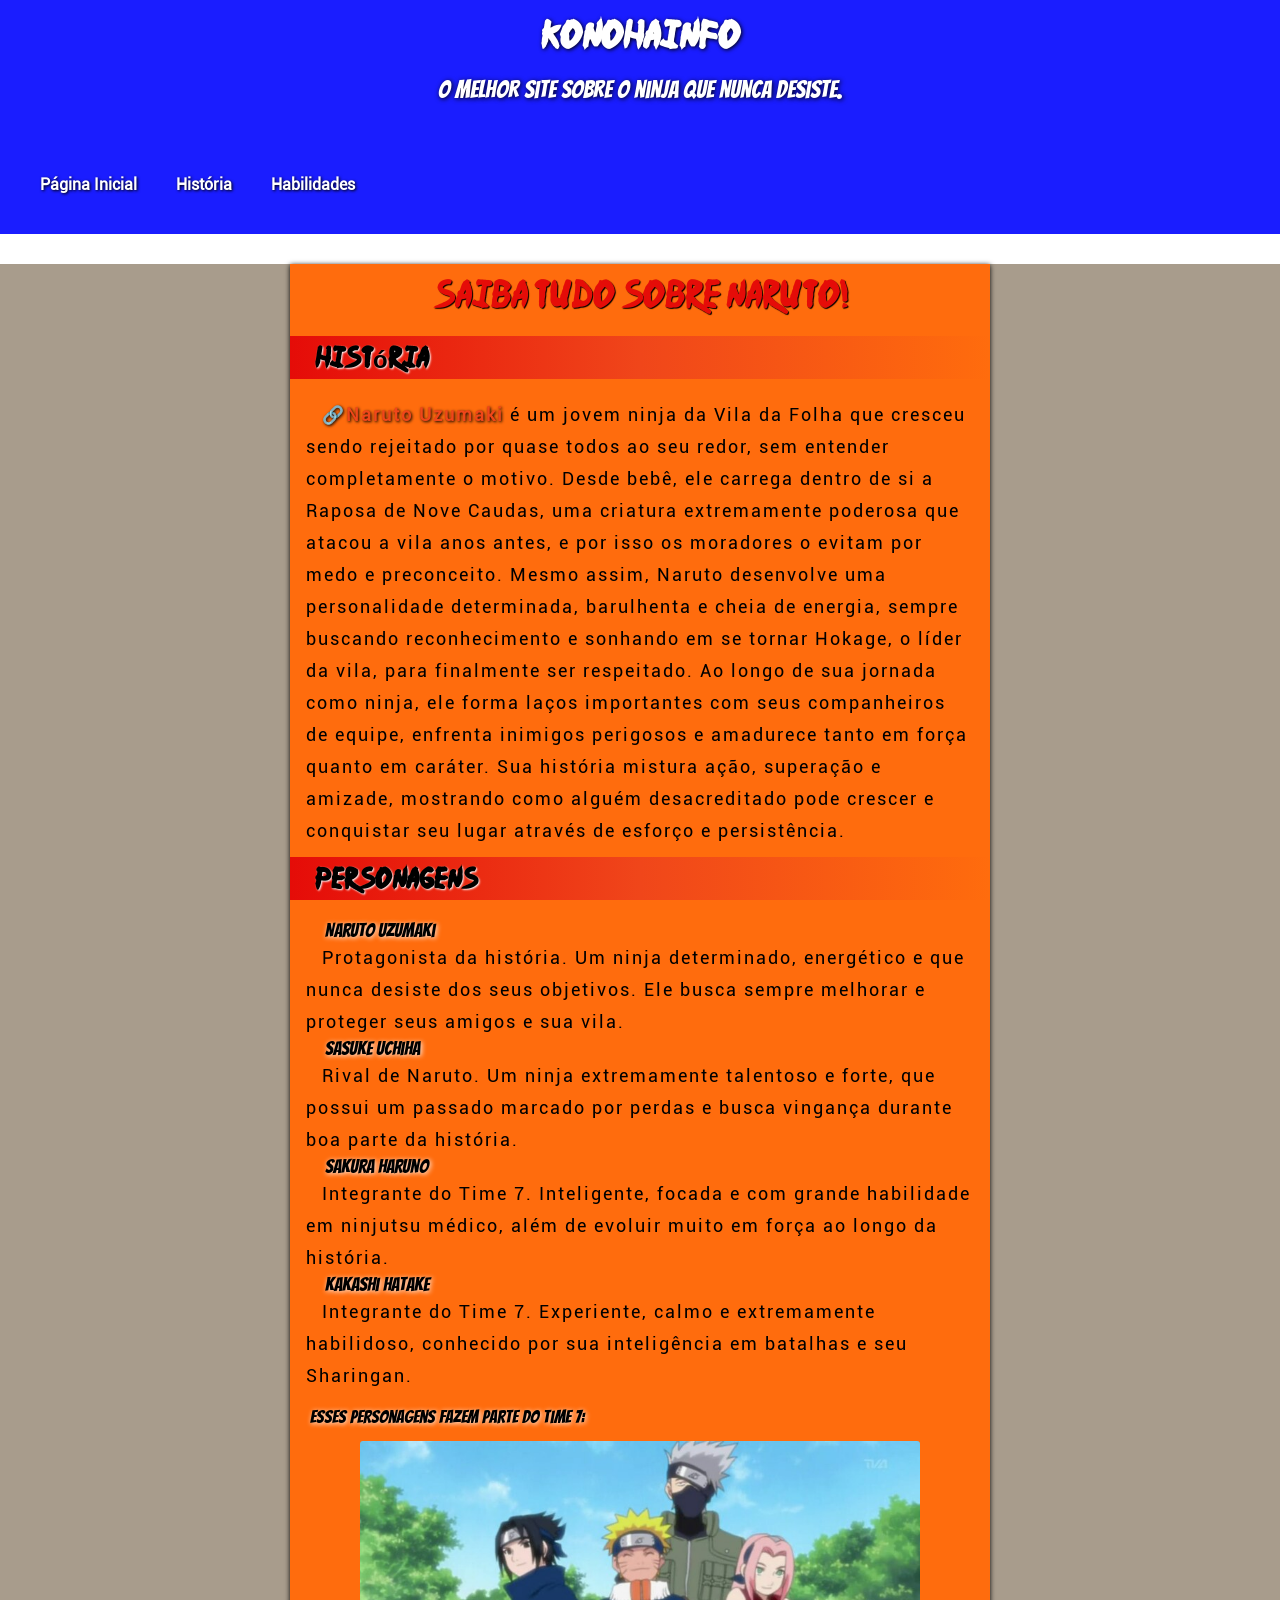
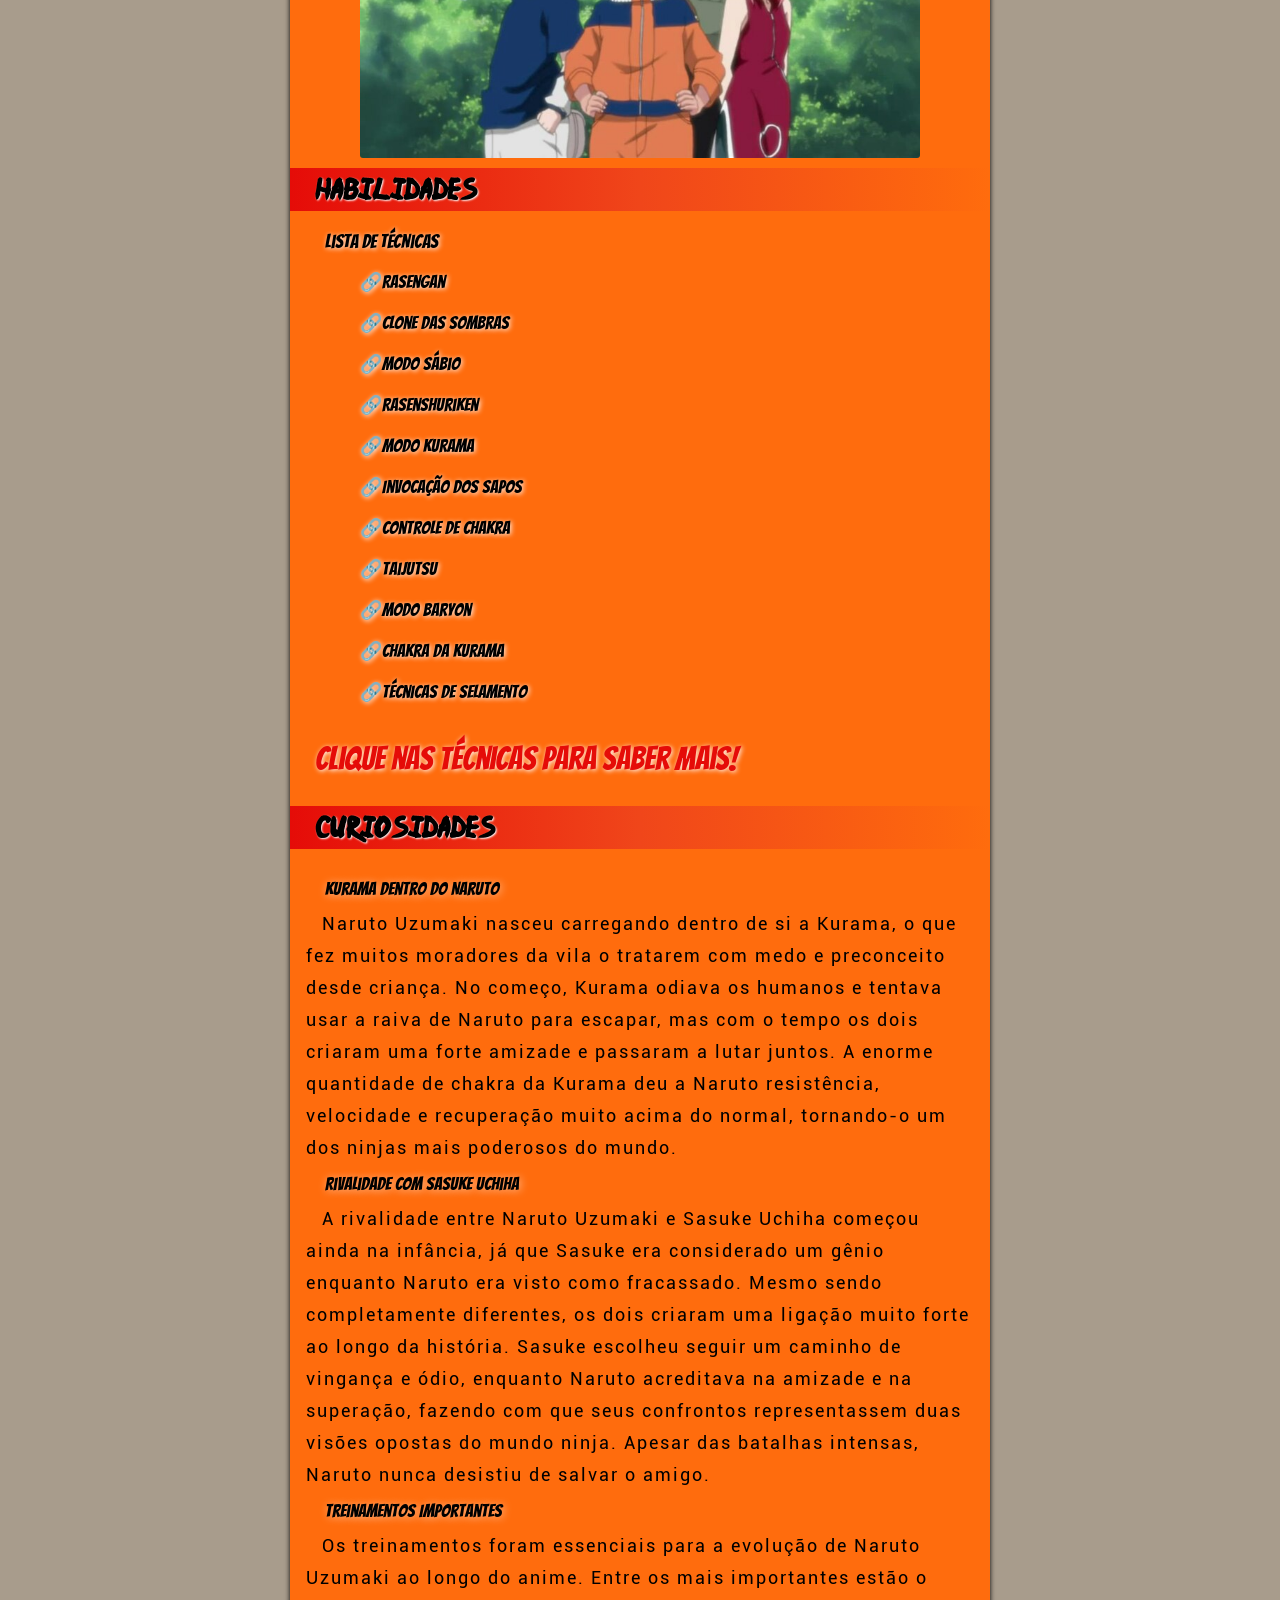
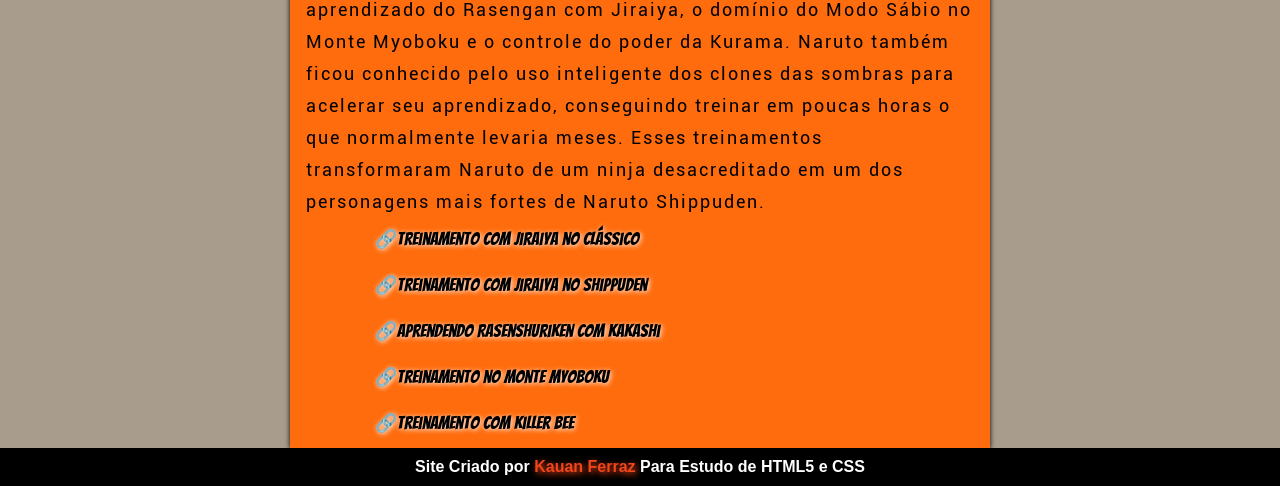
<file: index.html>
<!DOCTYPE html>
<html lang="pt-br">

<head>
    <meta charset="UTF-8">
    <meta name="viewport" content="width=device-width, initial-scale=1.0">
    <link rel="stylesheet" href="estilo/style.css">
    <link rel="shortcut icon" href="imagens/favicon.ico" type="image/x-icon">
    <title>KonohaInfo</title>
</head>

<body>
    <header>
        <h1>KonohaInfo</h1>

        <h2>O melhor site sobre o ninja que nunca desiste.</h2>

    </header>

    <nav>
        <a href="index.html">Página Inicial</a>
        <a href="historia.html">História</a>
        <a href="habilidades.html">Habilidades</a>
    </nav>

    <div class="faixa-naruto"></div>

    <main>
        <h1 class="titulo">Saiba tudo sobre Naruto!</h1>

        <section id="historia">
            <h2>História</h2>
            <p><a href="historia.html">Naruto Uzumaki</a> é um jovem ninja da Vila da Folha que cresceu sendo rejeitado
                por quase todos ao seu
                redor, sem entender completamente o motivo. Desde bebê, ele carrega dentro de si a Raposa de Nove
                Caudas, uma criatura extremamente poderosa que atacou a vila anos antes, e por isso os moradores o
                evitam por medo e preconceito. Mesmo assim, Naruto desenvolve uma personalidade determinada,
                barulhenta e cheia de energia, sempre buscando reconhecimento e sonhando em se tornar Hokage, o
                líder da vila, para finalmente ser respeitado. Ao longo de sua jornada como ninja, ele forma laços
                importantes com seus companheiros de equipe, enfrenta inimigos perigosos e amadurece tanto em força
                quanto em caráter. Sua história mistura ação, superação e amizade, mostrando como alguém
                desacreditado pode crescer e conquistar seu lugar através de esforço e persistência.
            </p>

        </section>

        <section id="personagens">
            <h2>Personagens</h2>
            <h3><a href="#">Naruto Uzumaki</a>
            </h3>
            <p>Protagonista da história. Um ninja determinado, energético e que nunca desiste dos seus objetivos. Ele
                busca sempre melhorar e proteger seus amigos e sua vila.</p>
            <h3><a href="#">Sasuke Uchiha</a></h3>
            <p>Rival de Naruto. Um ninja extremamente talentoso e forte, que possui um passado marcado por perdas e
                busca vingança durante boa parte da história.</p>
            <h3><a href="#">Sakura Haruno</a></h3>
            <p>Integrante do Time 7. Inteligente, focada e com grande habilidade em
                ninjutsu médico, além de evoluir muito em força ao longo da história.</p>
            <h3><a href="#">Kakashi Hatake</a></h3>
            <p>Integrante do Time 7. Experiente, calmo e extremamente habilidoso,
                conhecido
                por sua inteligência em batalhas e seu Sharingan.</p>
            <h4>Esses personagens fazem parte do Time 7:
            </h4>
            <img class="time7" src="imagens/time7-g.jpg" alt="Time 7">

        </section>

        <section id="habilidades">
            <h2>Habilidades</h2>
            <h3>Lista de Técnicas
            </h3>
            <ul>
                <li><a class="rasengan" href="#">Rasengan</a>
                </li>

                <li><a href="#">Clone das Sombras</a>
                </li>

                <li><a class="modo-sabio" href="#">Modo Sábio</a>
                </li>

                <li><a class="rasenshuriken" href="#">Rasenshuriken</a>
                </li>

                <li><a class="kurama" href="#">Modo Kurama</a>
                </li>

                <li><a class="invocacao" href="#">Invocação dos Sapos</a>
                </li>

                <li><a class="chakra" href="#">Controle de Chakra</a>
                </li>

                <li><a class="taijutsu" href="#">Taijutsu</a>
                </li>

                <li><a class="modo-baryon" href="#">Modo Baryon</a>
                </li>

                <li><a class="chakra-kurama" href="#">Chakra da Kurama</a>
                </li>

                <li><a class="selamento" href="#">Técnicas de Selamento</a>
                </li>

            </ul>

            <h4>Clique nas técnicas para saber mais!</h4>
        </section>

        <aside>
            <h2>Curiosidades</h2>
            <ul>
                <li class="lista">Kurama dentro Do Naruto

                </li>
                <p>Naruto Uzumaki nasceu carregando dentro de si a Kurama, o que fez muitos moradores da vila o tratarem
                    com medo e preconceito desde criança. No começo, Kurama odiava os humanos e tentava usar a raiva de
                    Naruto para escapar, mas com o tempo os dois criaram uma forte amizade e passaram a lutar juntos. A
                    enorme quantidade de chakra da Kurama deu a Naruto resistência, velocidade e recuperação muito acima
                    do normal, tornando-o um dos ninjas mais poderosos do mundo.
                </p>
                <li class="lista">Rivalidade com Sasuke Uchiha

                </li>
                <p>A rivalidade entre Naruto Uzumaki e Sasuke Uchiha começou ainda na infância, já que Sasuke era
                    considerado um gênio enquanto Naruto era visto como fracassado. Mesmo sendo completamente
                    diferentes, os dois criaram uma ligação muito forte ao longo da história. Sasuke escolheu seguir um
                    caminho de vingança e ódio, enquanto Naruto acreditava na amizade e na superação, fazendo com que
                    seus confrontos representassem duas visões opostas do mundo ninja. Apesar das batalhas intensas,
                    Naruto nunca desistiu de salvar o amigo.
                </p>
                <li class="lista">Treinamentos Importantes

                </li>
                <p>Os treinamentos foram essenciais para a evolução de Naruto Uzumaki ao longo do anime. Entre os mais
                    importantes estão o aprendizado do Rasengan com Jiraiya, o domínio do Modo Sábio no Monte Myoboku e
                    o controle do poder da Kurama. Naruto também ficou conhecido pelo uso inteligente dos clones das
                    sombras para acelerar seu aprendizado, conseguindo treinar em poucas horas o que normalmente levaria
                    meses. Esses treinamentos transformaram Naruto de um ninja desacreditado em um dos personagens mais
                    fortes de Naruto Shippuden.
                </p>
            </ul>
            <ul>
                <li><a href="historia.html#treino-jiraiya">Treinamento com Jiraiya no Clássico</a>
                </li>

                <li><a href="historia.html#treino-jiraiya-shippuden">Treinamento com Jiraiya no Shippuden</a>
                </li>

                <li><a href="historia.html#treinamento-rasenshuriken">Aprendendo RasenShuriken com Kakashi</a>
                </li>

                <li><a href="historia.html#treinamento-myoboku">Treinamento no Monte Myoboku</a>
                </li>

                <li><a href="historia.html#treinamento-killer-bee">Treinamento com Killer Bee</a>
                </li>
            </ul>

        </aside>

    </main>

    <footer>
        <p>Site Criado por <a href="#">Kauan Ferraz</a> Para Estudo de HTML5 e CSS
        </p>
    </footer>
</body>

</html>
</file>
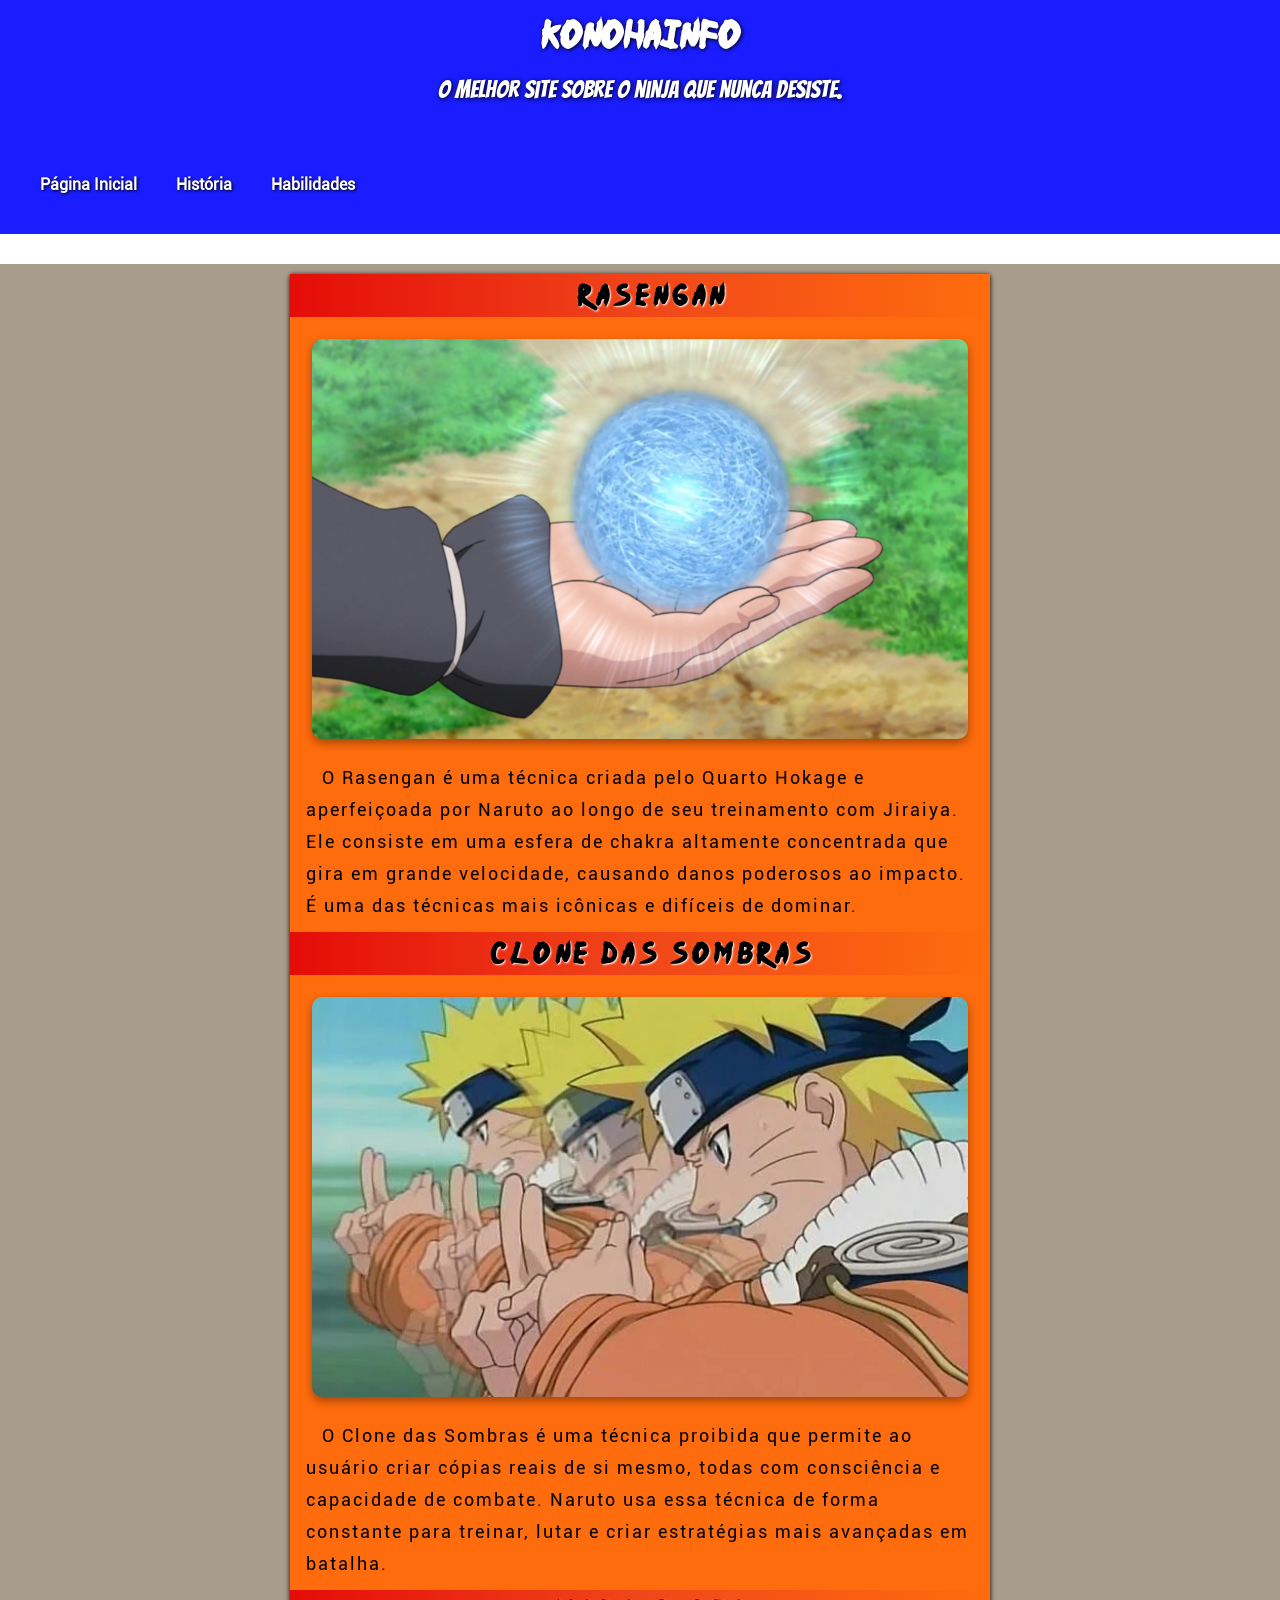
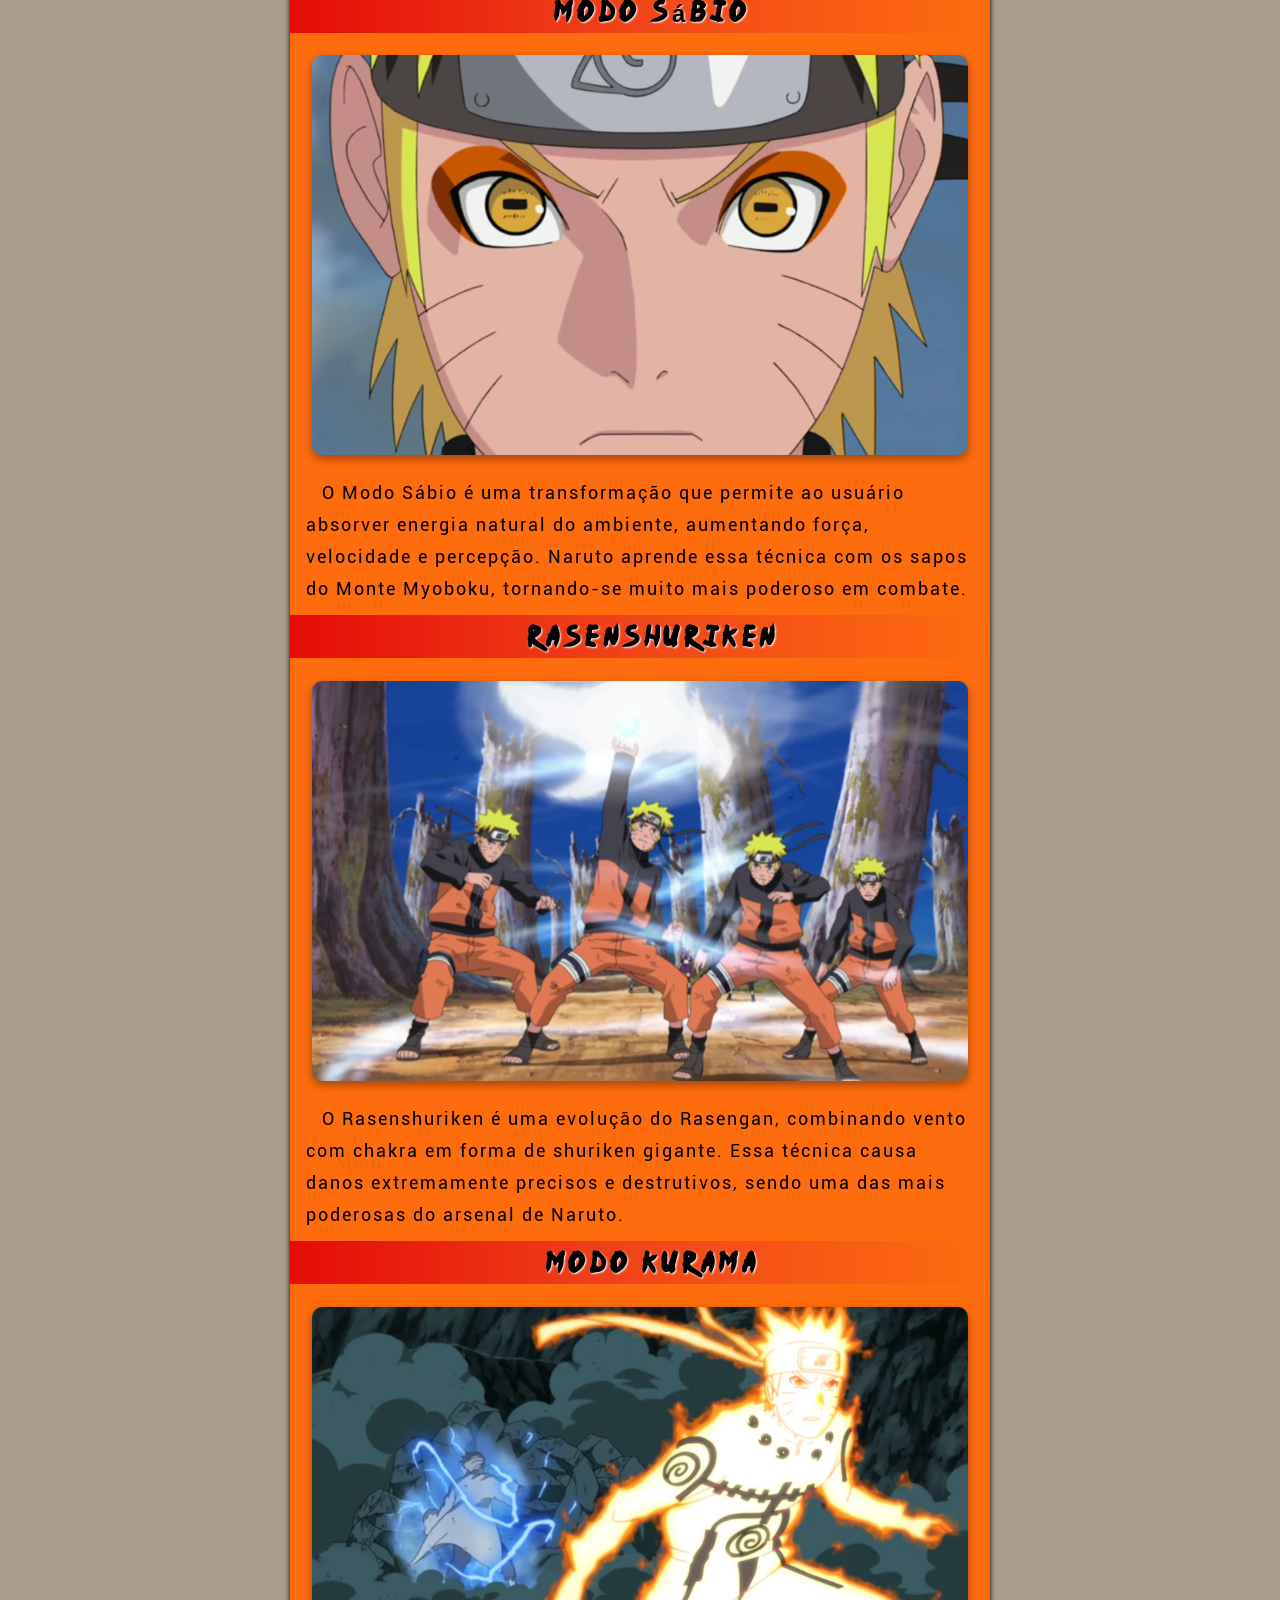
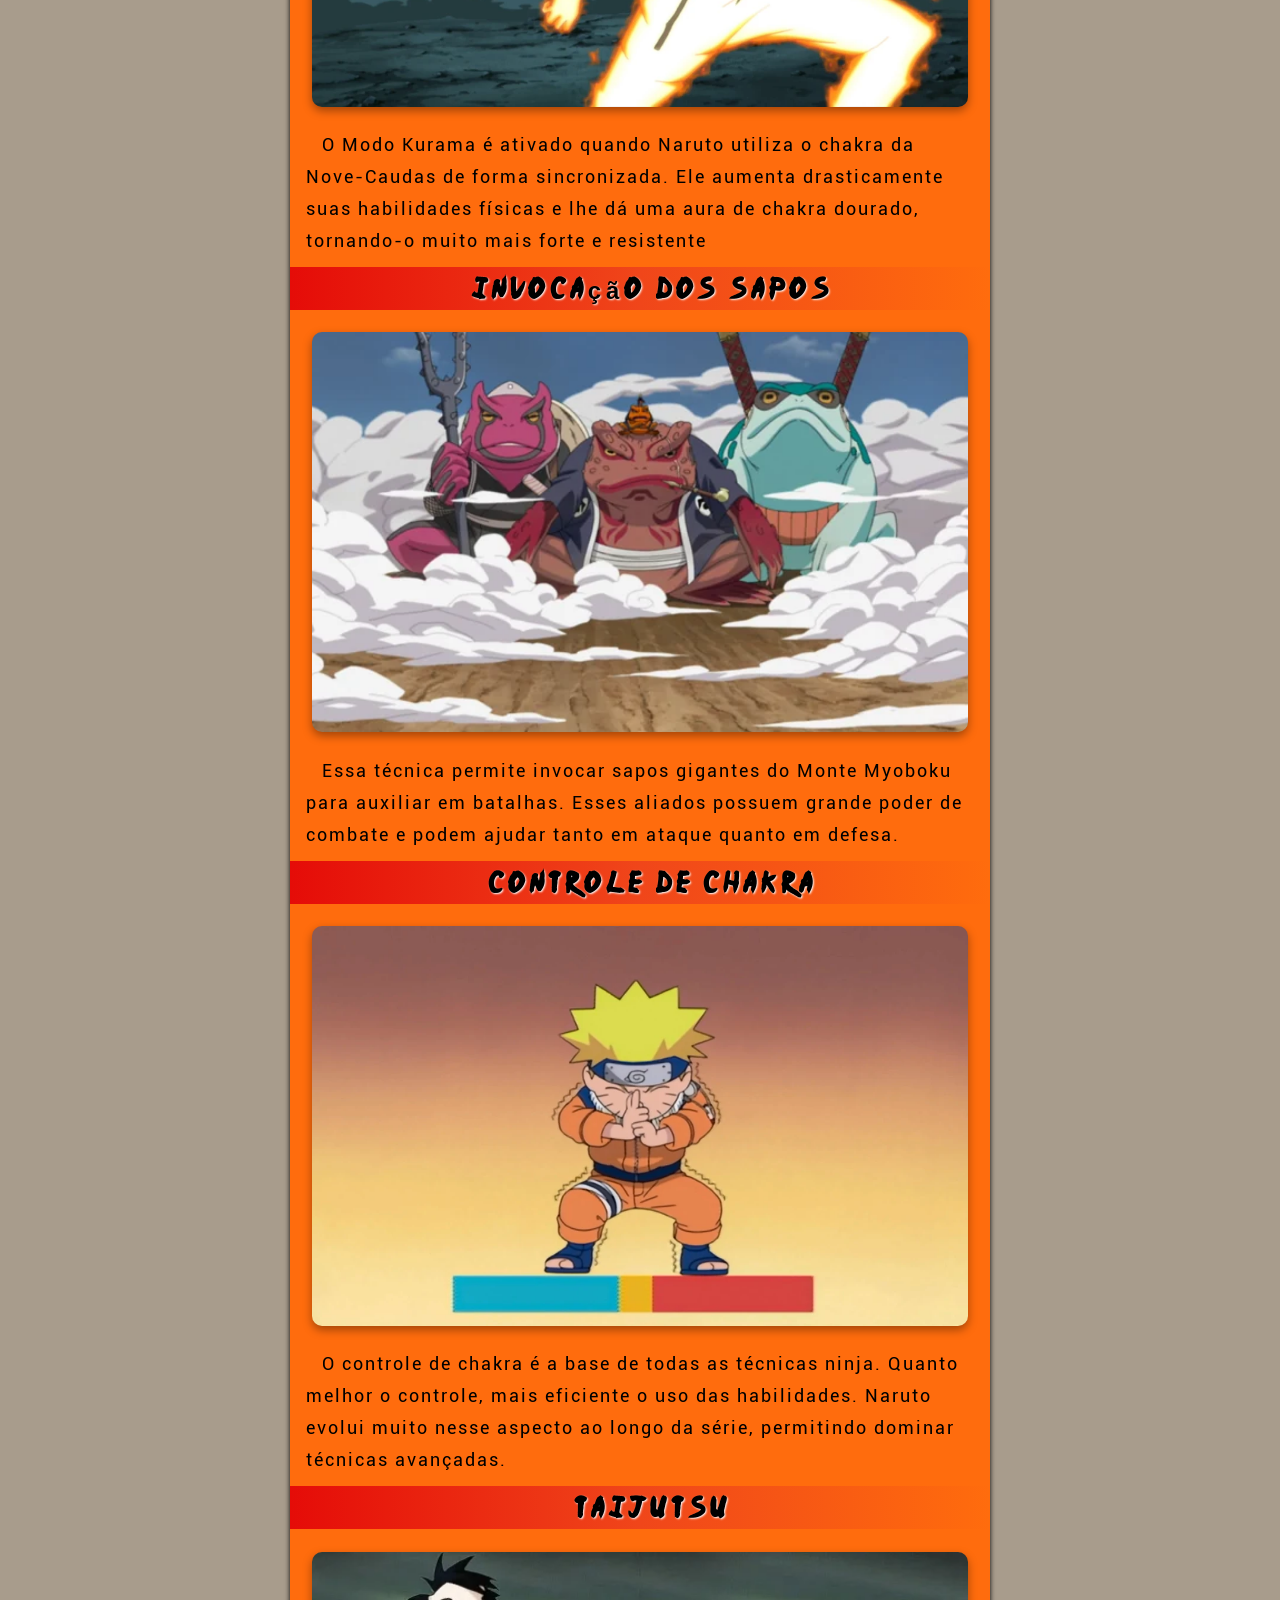
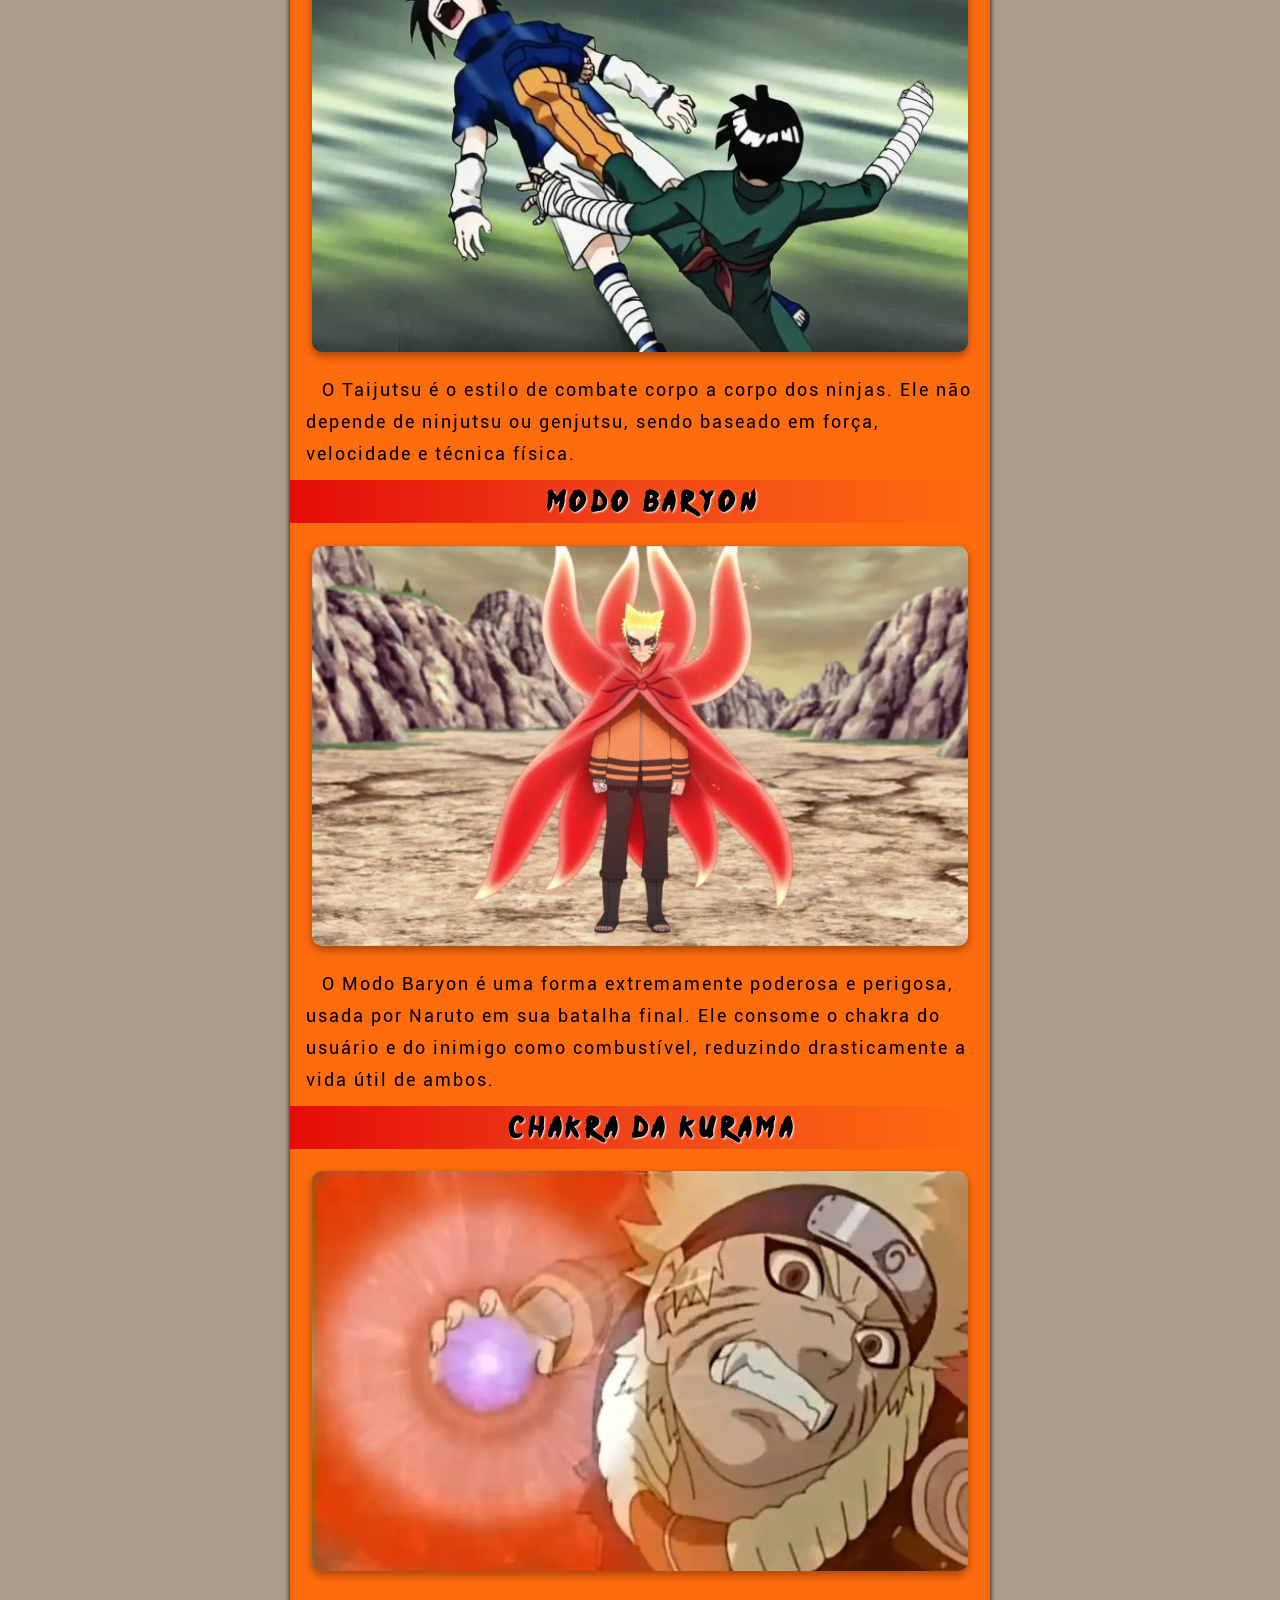
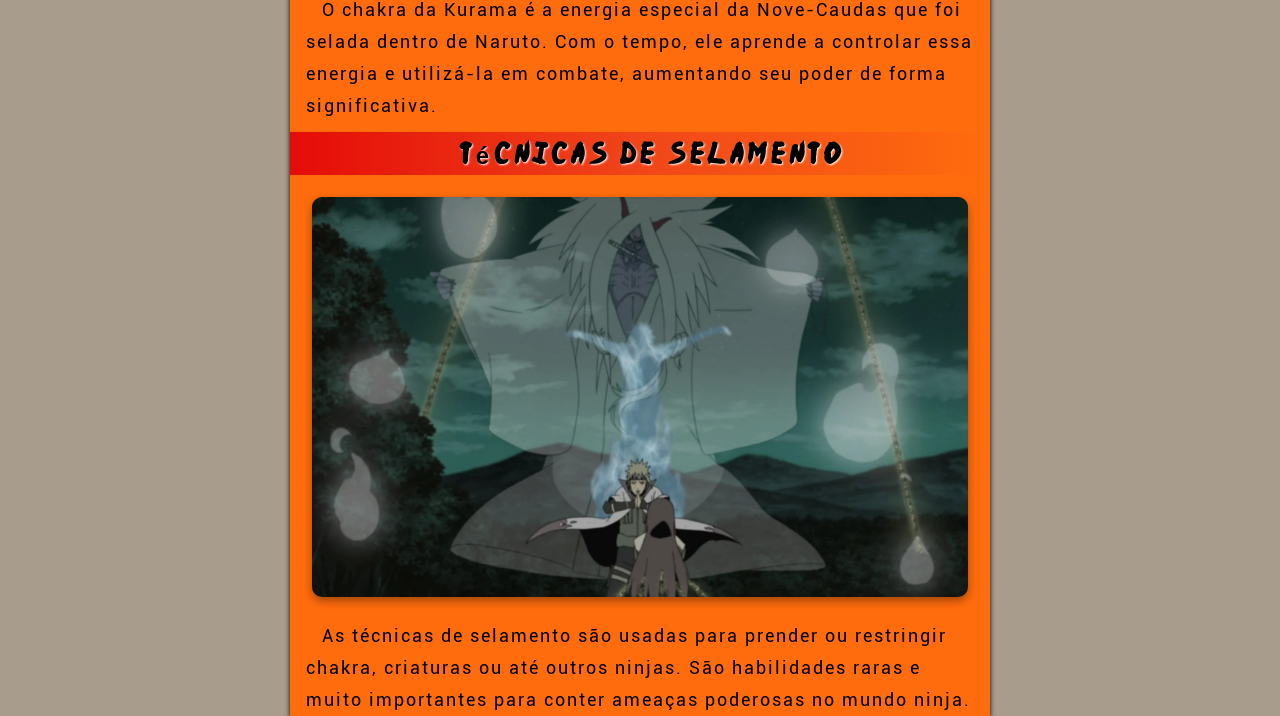
<file: habilidades.html>
<!DOCTYPE html>
<html lang="pt-br">
<head>
    <meta charset="UTF-8">
    <meta name="viewport" content="width=device-width, initial-scale=1.0">
    <title>KonohaInfo</title>
    <link rel="stylesheet" href="estilo/style.css">
</head>
<body>
    <header>
        <h1>KonohaInfo</h1>

        <h2>O melhor site sobre o ninja que nunca desiste.</h2>

    </header>

    <nav>
        <a href="index.html">Página Inicial</a>
        <a href="historia.html">História</a>
        <a href="habilidades.html">Habilidades</a>
    </nav>

    <div class="faixa-naruto"></div>

    <main>
        <section>
            <h2 class="subtitulo-historia">Rasengan</h2>
            <div class="img-historia img-rasengan"></div>

            <p>O Rasengan é uma técnica criada pelo Quarto Hokage e aperfeiçoada por Naruto ao longo de seu treinamento com Jiraiya. Ele consiste em uma esfera de chakra altamente concentrada que gira em grande velocidade, causando danos poderosos ao impacto. É uma das técnicas mais icônicas e difíceis de dominar.</p>

            <h2 class="subtitulo-historia">Clone das Sombras</h2>
            <div class="img-historia img-clone-sombras"></div>

            <p>O Clone das Sombras é uma técnica proibida que permite ao usuário criar cópias reais de si mesmo, todas com consciência e capacidade de combate. Naruto usa essa técnica de forma constante para treinar, lutar e criar estratégias mais avançadas em batalha.</p>

            <h2 class="subtitulo-historia">Modo Sábio</h2>
            <div class="img-historia img-modo-sabio"></div>

            <p>O Modo Sábio é uma transformação que permite ao usuário absorver energia natural do ambiente, aumentando força, velocidade e percepção. Naruto aprende essa técnica com os sapos do Monte Myoboku, tornando-se muito mais poderoso em combate.</p>

            <h2 class="subtitulo-historia">Rasenshuriken</h2>
            <div class="img-historia img-rasenshuriken"></div>

            <p>O Rasenshuriken é uma evolução do Rasengan, combinando vento com chakra em forma de shuriken gigante. Essa técnica causa danos extremamente precisos e destrutivos, sendo uma das mais poderosas do arsenal de Naruto.</p>

            <h2 class="subtitulo-historia">Modo Kurama</h2>
            <div class="img-historia img-kurama"></div>

            <p>O Modo Kurama é ativado quando Naruto utiliza o chakra da Nove-Caudas de forma sincronizada. Ele aumenta drasticamente suas habilidades físicas e lhe dá uma aura de chakra dourado, tornando-o muito mais forte e resistente</p>

            <h2 class="subtitulo-historia">Invocação dos Sapos</h2>
            <div class="img-historia img-invocacao-sapos"></div>

            <p>Essa técnica permite invocar sapos gigantes do Monte Myoboku para auxiliar em batalhas. Esses aliados possuem grande poder de combate e podem ajudar tanto em ataque quanto em defesa.</p>

            <h2 class="subtitulo-historia">Controle de Chakra</h2>
            <div class="img-historia img-controle-chakra"></div>

            <p>O controle de chakra é a base de todas as técnicas ninja. Quanto melhor o controle, mais eficiente o uso das habilidades. Naruto evolui muito nesse aspecto ao longo da série, permitindo dominar técnicas avançadas.</p>

            <h2 class="subtitulo-historia">Taijutsu</h2>
            <div class="img-historia img-taijutsu"></div>

            <p>O Taijutsu é o estilo de combate corpo a corpo dos ninjas. Ele não depende de ninjutsu ou genjutsu, sendo baseado em força, velocidade e técnica física.</p>

            <h2 class="subtitulo-historia">Modo Baryon</h2>
            <div class="img-historia img-modo-baryon"></div>

            <p>O Modo Baryon é uma forma extremamente poderosa e perigosa, usada por Naruto em sua batalha final. Ele consome o chakra do usuário e do inimigo como combustível, reduzindo drasticamente a vida útil de ambos.</p>

            <h2 class="subtitulo-historia">Chakra da Kurama</h2>
            <div class="img-historia img-chakra-kurama"></div>

            <p>O chakra da Kurama é a energia especial da Nove-Caudas que foi selada dentro de Naruto. Com o tempo, ele aprende a controlar essa energia e utilizá-la em combate, aumentando seu poder de forma significativa.</p>

            <h2 class="subtitulo-historia">Técnicas de Selamento</h2>
            <div class="img-historia img-selamento"></div>  

            <p>As técnicas de selamento são usadas para prender ou restringir chakra, criaturas ou até outros ninjas. São habilidades raras e muito importantes para conter ameaças poderosas no mundo ninja.</p>
            
        </section>
    </main>
</body>
</html>
</file>
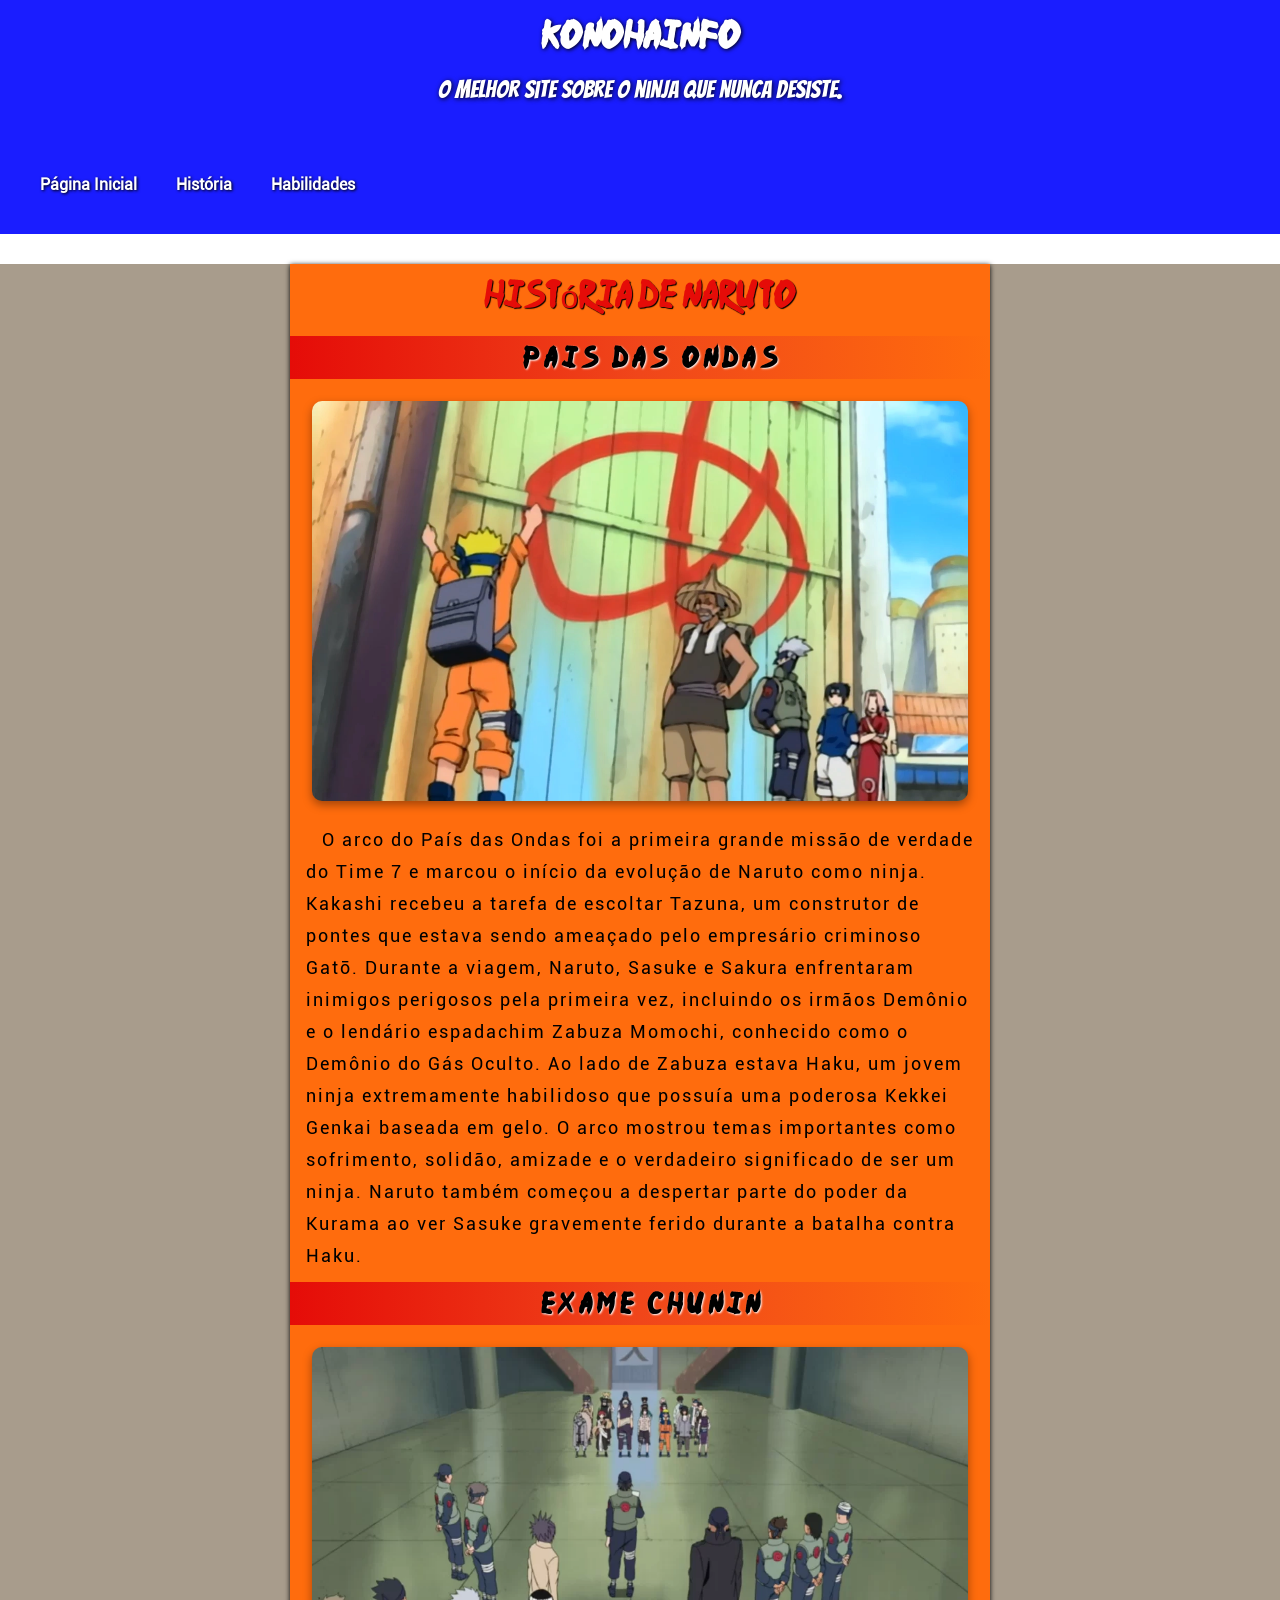
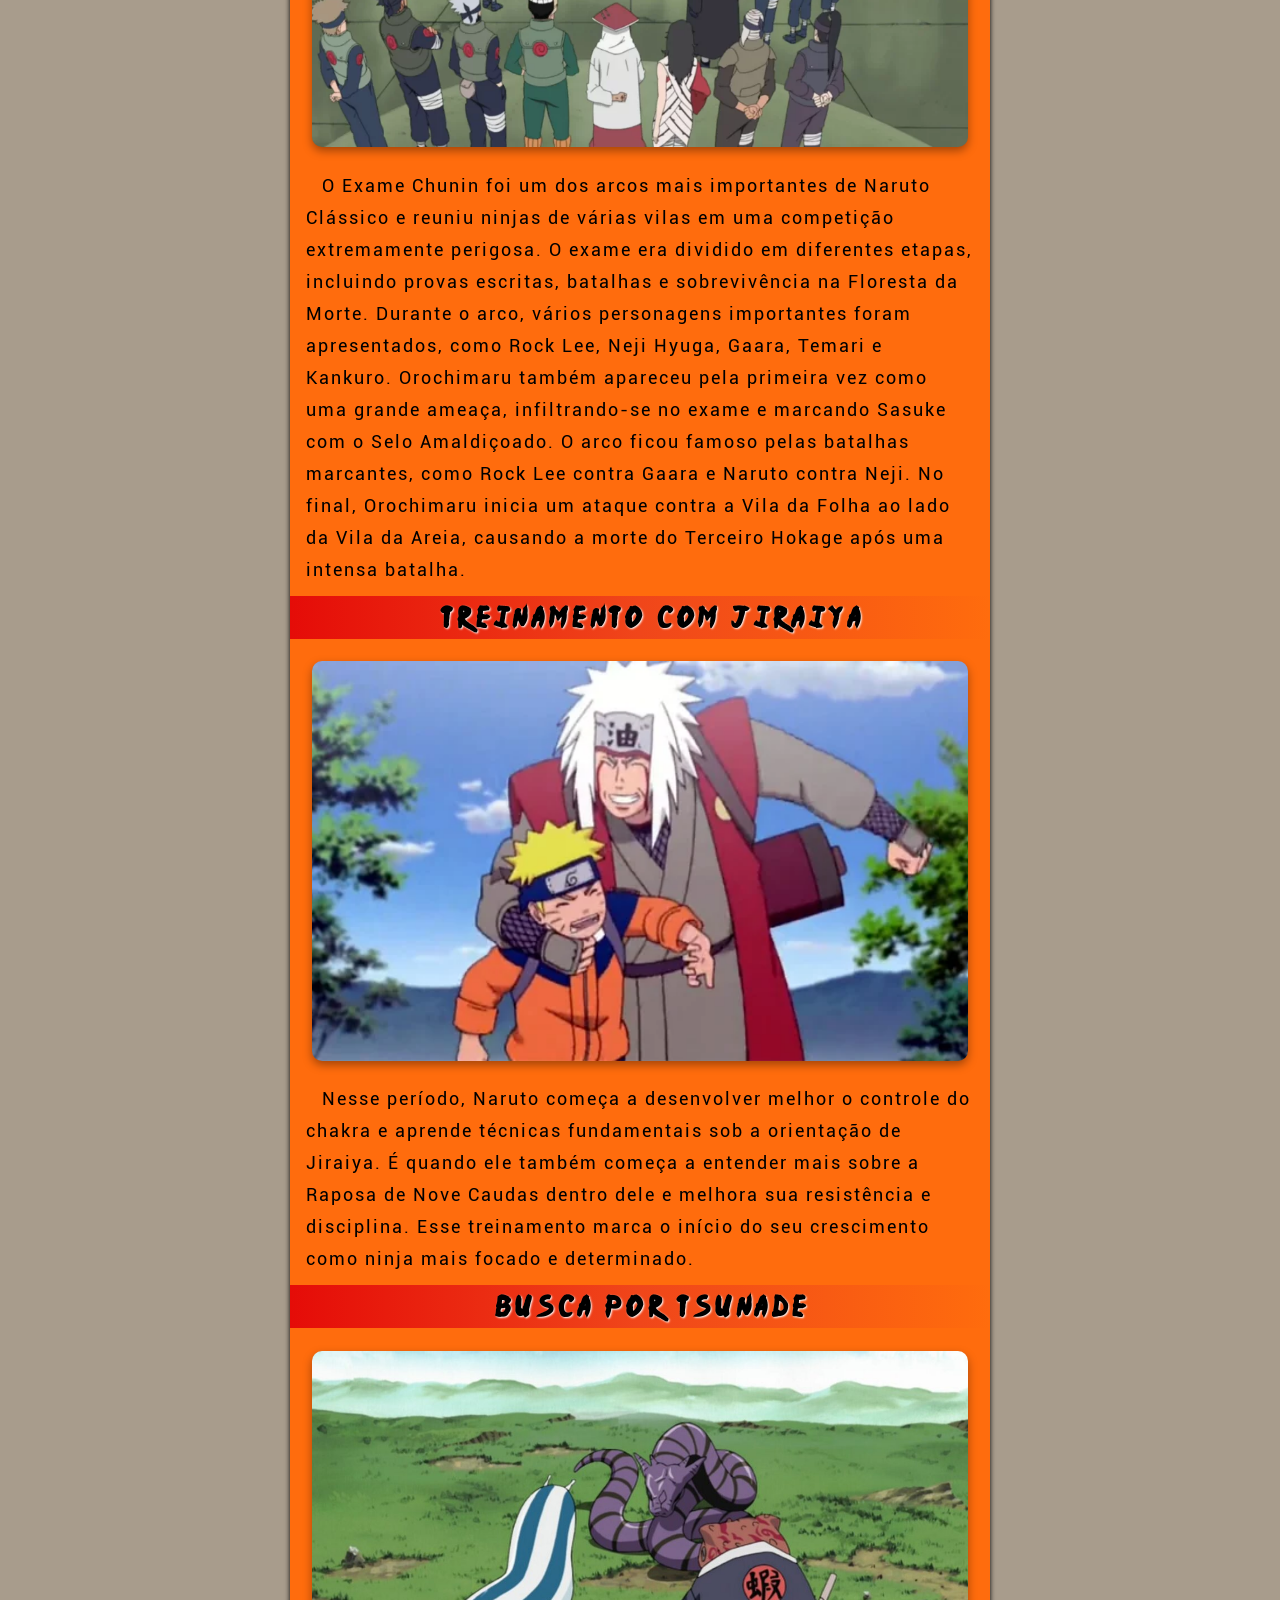
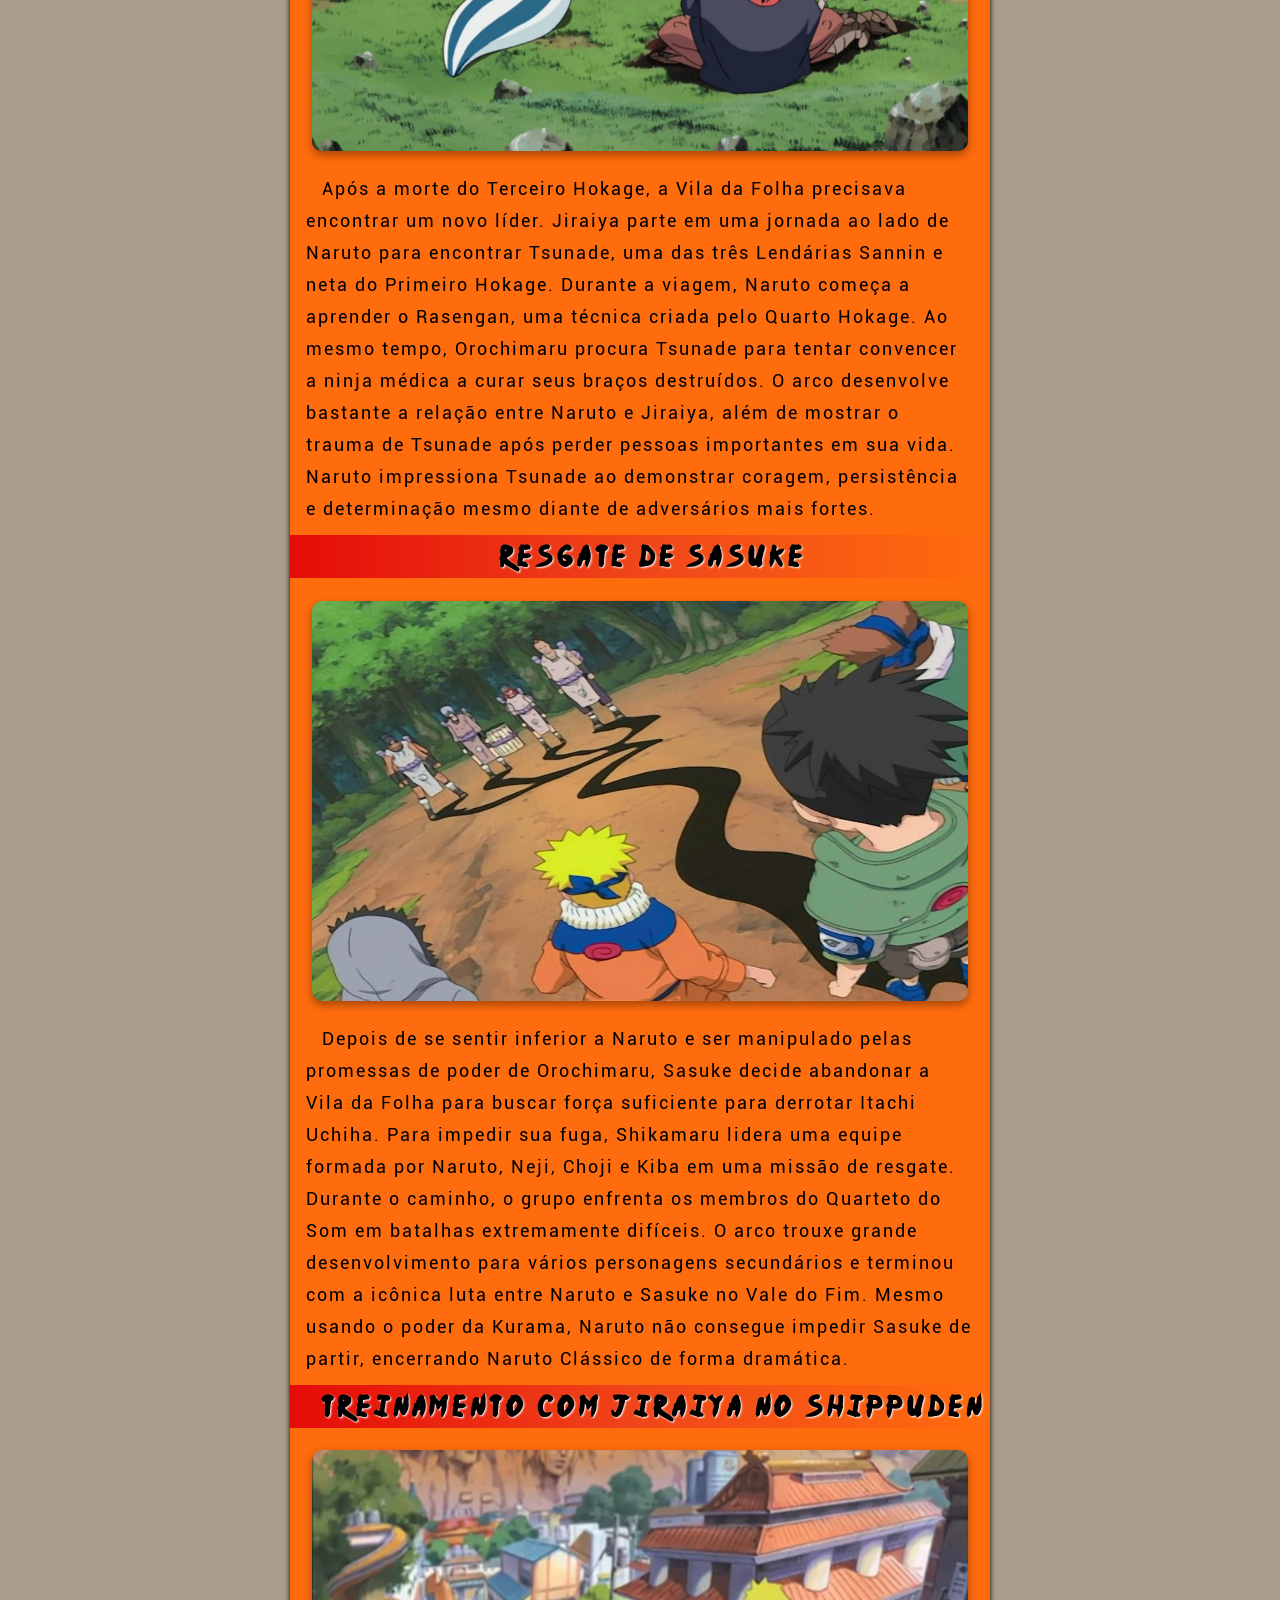
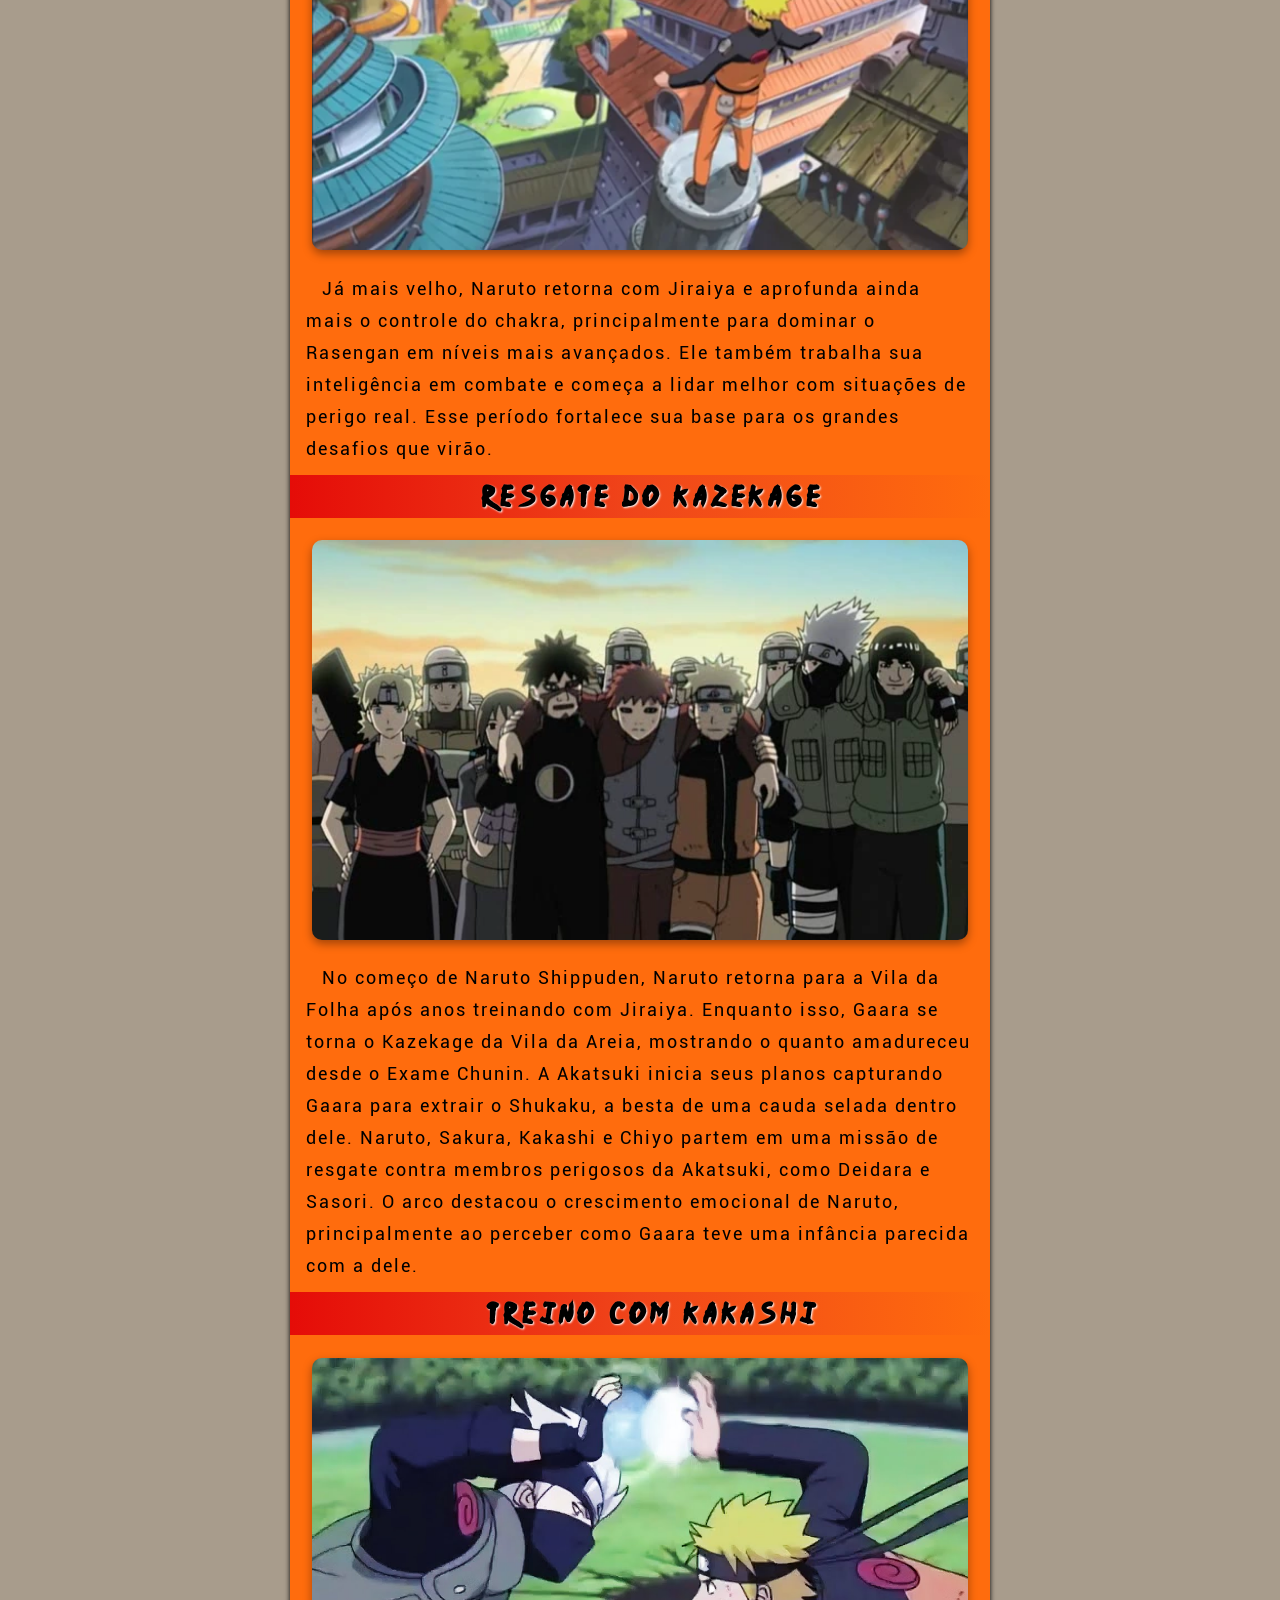
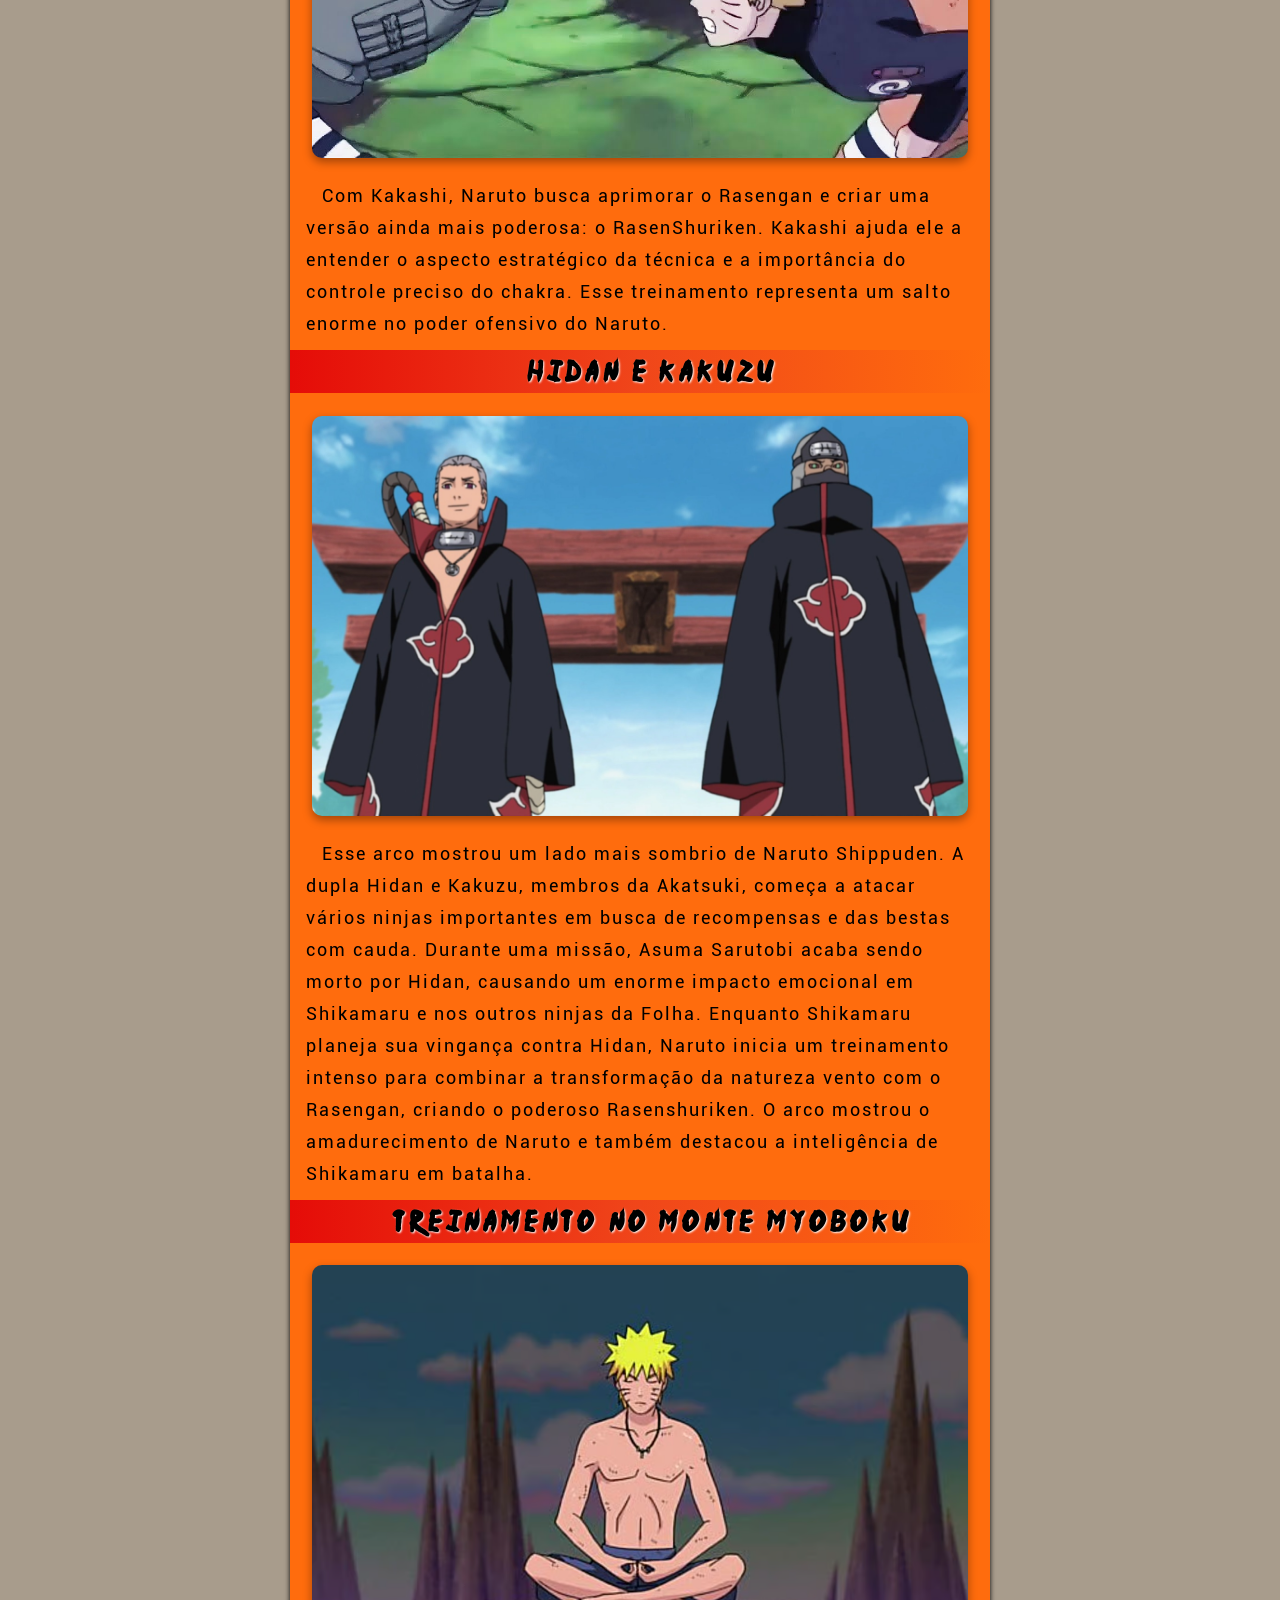
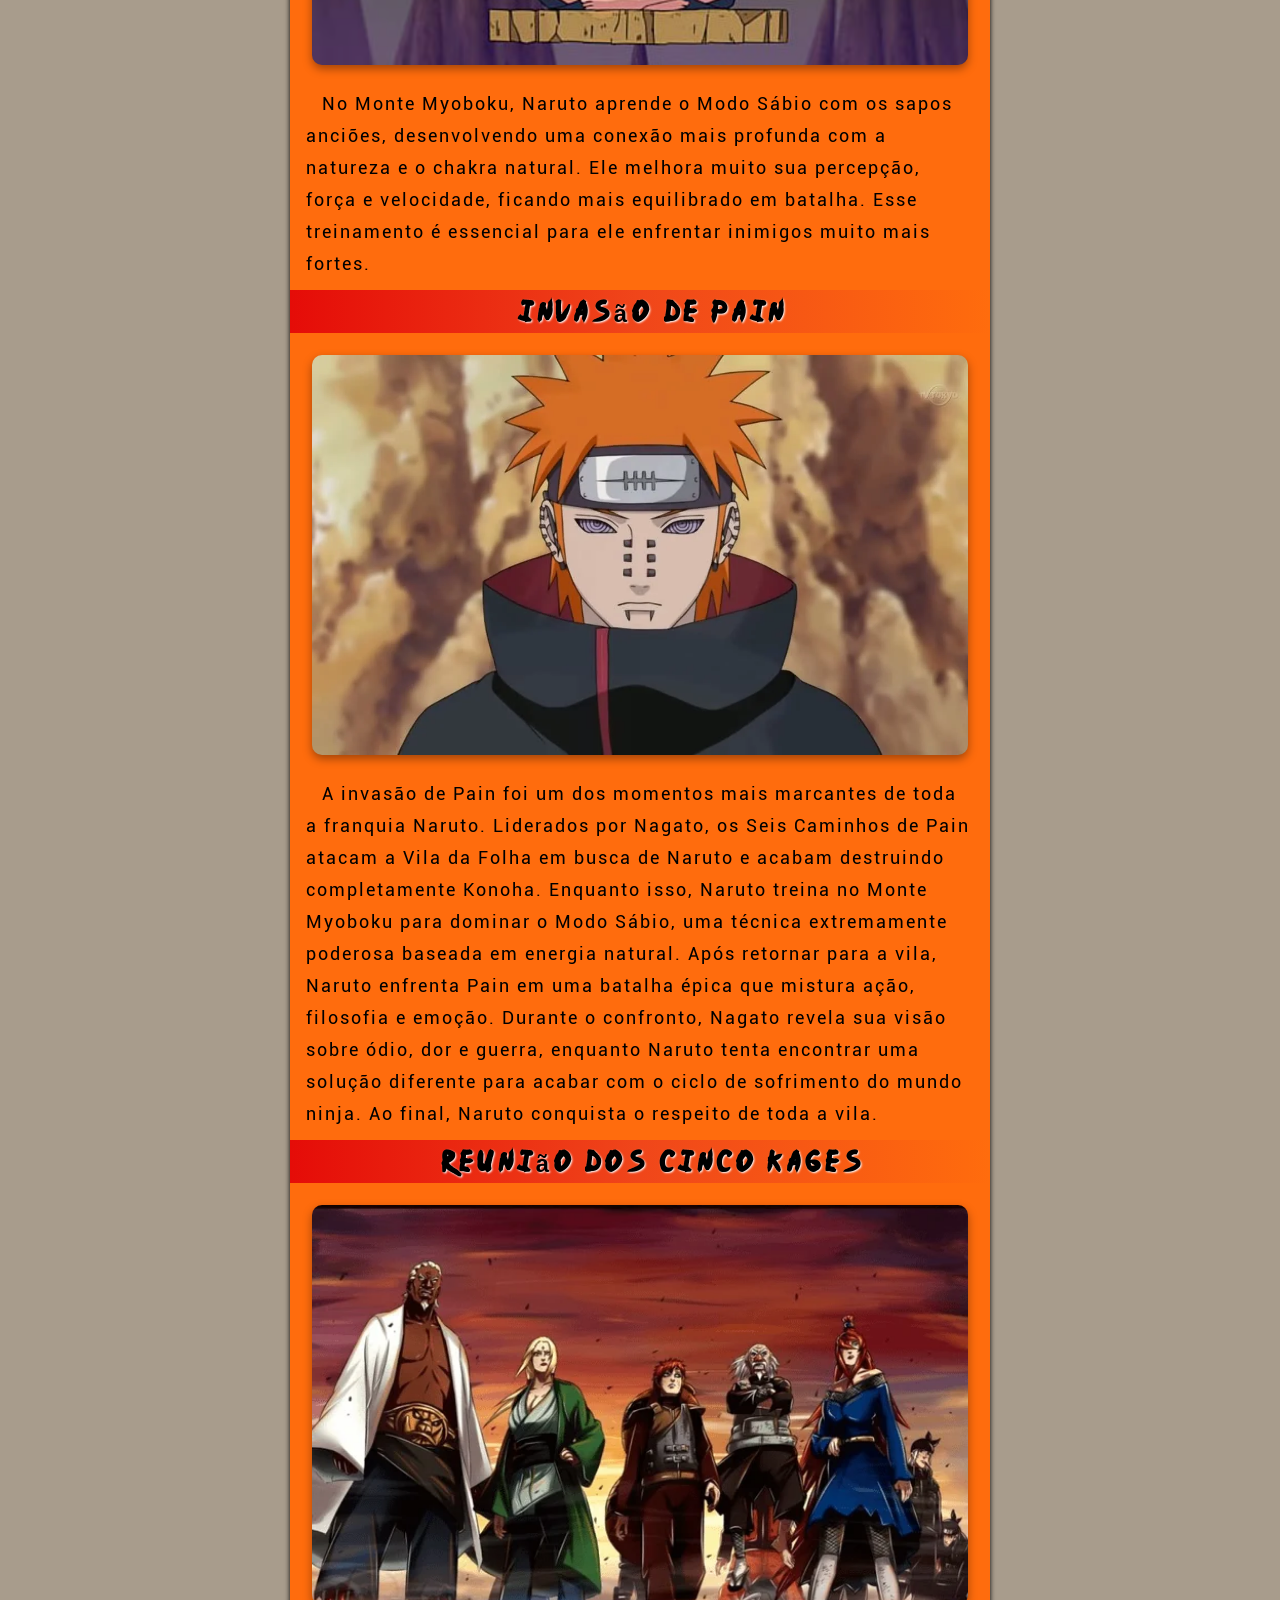
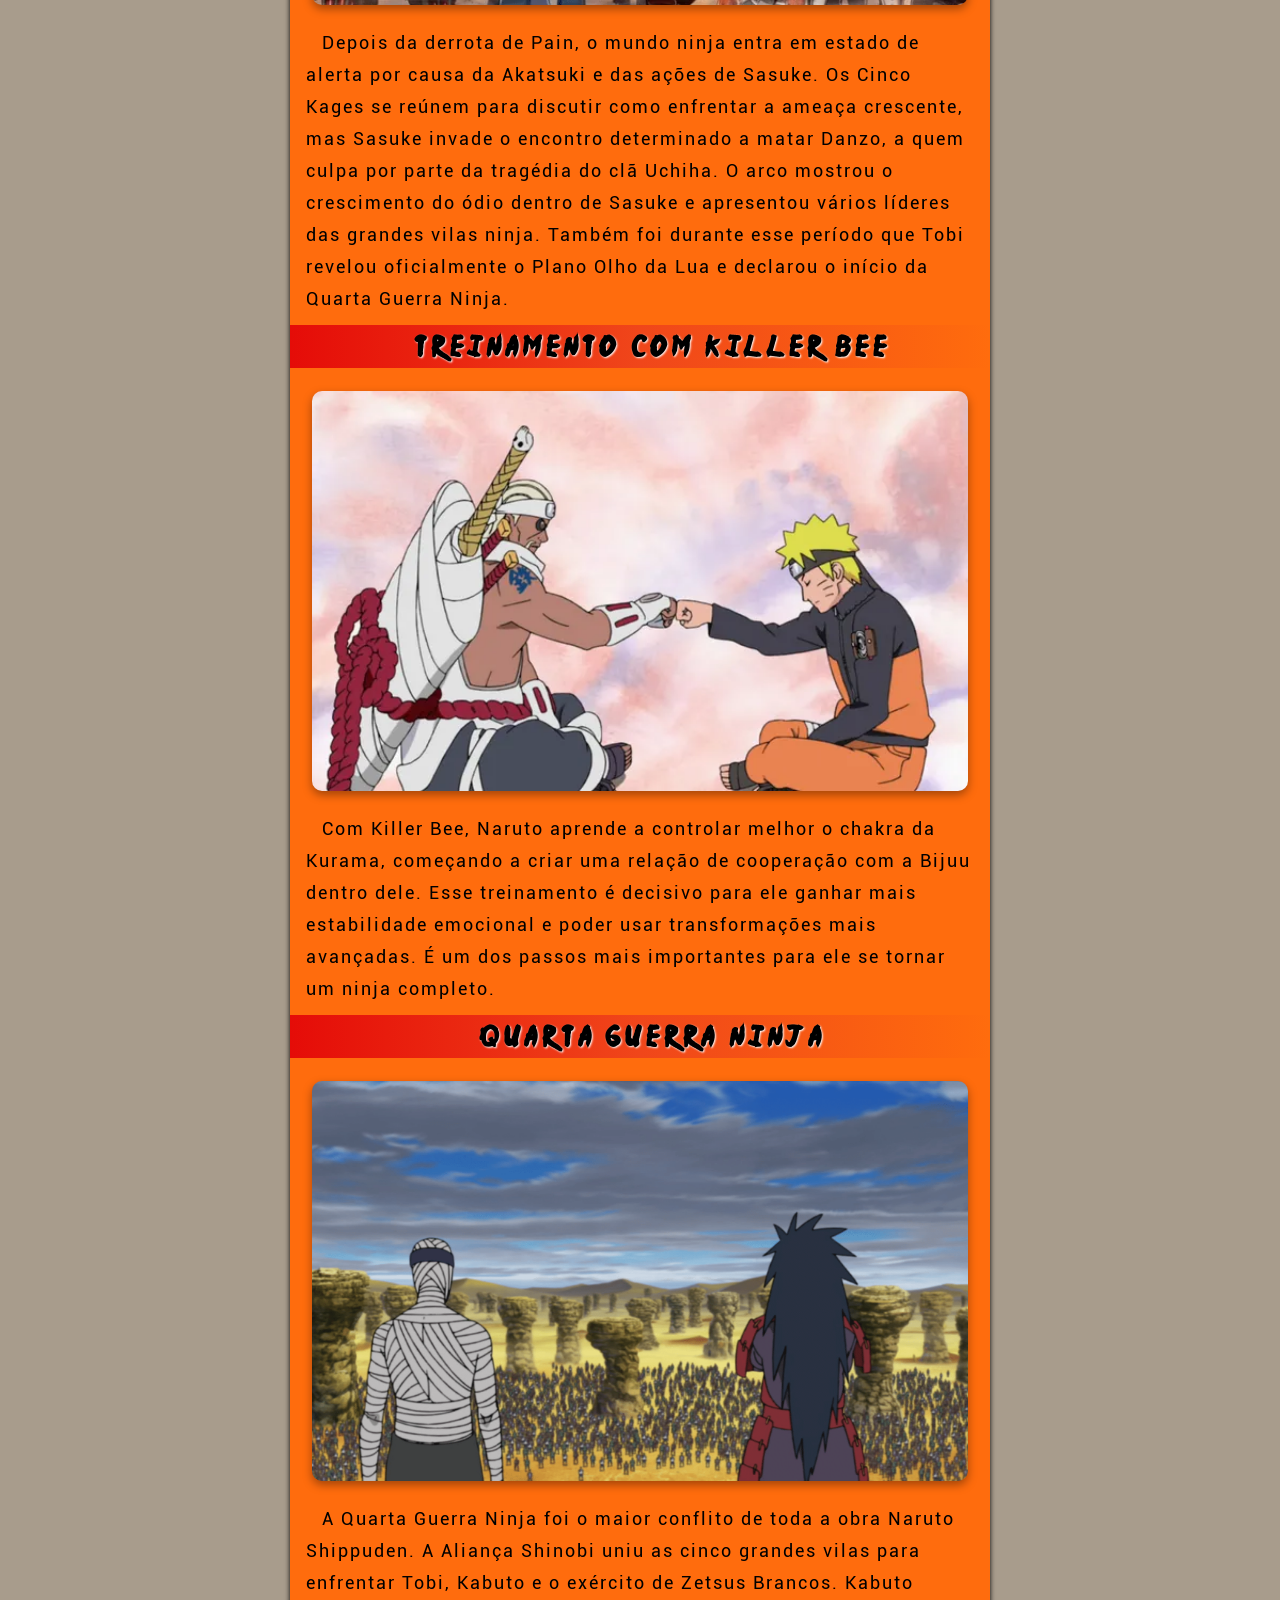
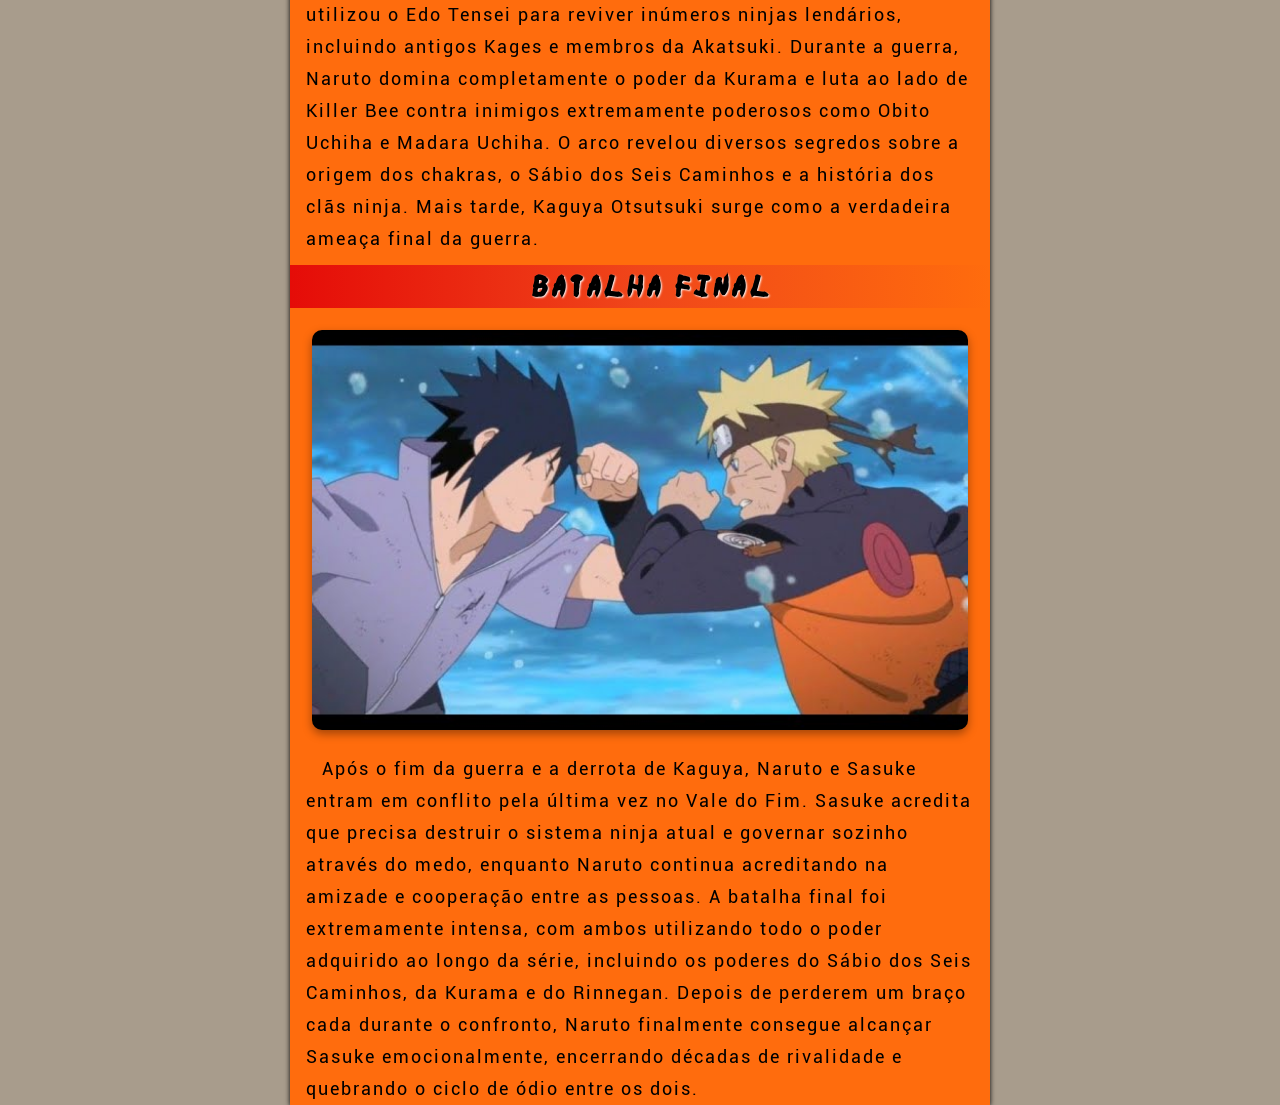
<file: historia.html>
<!DOCTYPE html>
<html lang="pt-br">

<head>
    <meta charset="UTF-8">
    <meta name="viewport" content="width=device-width, initial-scale=1.0">
    <link rel="stylesheet" href="estilo/style.css">
    <title>KonohaInfo</title>
</head>

<body>
    <header>
        <h1>KonohaInfo</h1>

        <h2>O melhor site sobre o ninja que nunca desiste.</h2>

    </header>

    <nav>
        <a href="index.html">Página Inicial</a>
        <a href="historia.html">História</a>
        <a href="habilidades.html">Habilidades</a>
    </nav>

    <div class="faixa-naruto"></div>

    <main>
        <h1 class="titulo">História de Naruto</h1>

        <section>
            <h2 class="subtitulo-historia">Pais das Ondas</h2>
            <div class="img-historia img-ondas"></div>

            <p>O arco do País das Ondas foi a primeira grande missão de verdade do Time 7 e marcou o início da evolução
                de Naruto como ninja. Kakashi recebeu a tarefa de escoltar Tazuna, um construtor de pontes que estava
                sendo ameaçado pelo empresário criminoso Gatō. Durante a viagem, Naruto, Sasuke e Sakura enfrentaram
                inimigos perigosos pela primeira vez, incluindo os irmãos Demônio e o lendário espadachim Zabuza
                Momochi, conhecido como o Demônio do Gás Oculto. Ao lado de Zabuza estava Haku, um jovem ninja
                extremamente habilidoso que possuía uma poderosa Kekkei Genkai baseada em gelo. O arco mostrou temas
                importantes como sofrimento, solidão, amizade e o verdadeiro significado de ser um ninja. Naruto também
                começou a despertar parte do poder da Kurama ao ver Sasuke gravemente ferido durante a batalha contra
                Haku.</p>

            <h2 class="subtitulo-historia">Exame Chunin</h2>
            <div class="img-historia img-exame"></div>

            <p>O Exame Chunin foi um dos arcos mais importantes de Naruto Clássico e reuniu ninjas de várias vilas em
                uma competição extremamente perigosa. O exame era dividido em diferentes etapas, incluindo provas
                escritas, batalhas e sobrevivência na Floresta da Morte. Durante o arco, vários personagens importantes
                foram apresentados, como Rock Lee, Neji Hyuga, Gaara, Temari e Kankuro. Orochimaru também apareceu pela
                primeira vez como uma grande ameaça, infiltrando-se no exame e marcando Sasuke com o Selo Amaldiçoado. O
                arco ficou famoso pelas batalhas marcantes, como Rock Lee contra Gaara e Naruto contra Neji. No final,
                Orochimaru inicia um ataque contra a Vila da Folha ao lado da Vila da Areia, causando a morte do
                Terceiro Hokage após uma intensa batalha.</p>

            <h2 class="subtitulo-historia" id="treino-jiraiya">Treinamento Com Jiraiya</h2>
            <div class="img-historia img-treinamento-jiraiya"></div>

            <p>Nesse período, Naruto começa a desenvolver melhor o controle do chakra e aprende técnicas fundamentais
                sob a orientação de Jiraiya. É quando ele também começa a entender mais sobre a Raposa de Nove Caudas
                dentro dele e melhora sua resistência e disciplina. Esse treinamento marca o início do seu crescimento
                como ninja mais focado e determinado.</p>

            <h2 class="subtitulo-historia">Busca por Tsunade</h2>
            <div class="img-historia img-tsunade"></div>

            <p>Após a morte do Terceiro Hokage, a Vila da Folha precisava encontrar um novo líder. Jiraiya parte em uma
                jornada ao lado de Naruto para encontrar Tsunade, uma das três Lendárias Sannin e neta do Primeiro
                Hokage. Durante a viagem, Naruto começa a aprender o Rasengan, uma técnica criada pelo Quarto Hokage. Ao
                mesmo tempo, Orochimaru procura Tsunade para tentar convencer a ninja médica a curar seus braços
                destruídos. O arco desenvolve bastante a relação entre Naruto e Jiraiya, além de mostrar o trauma de
                Tsunade após perder pessoas importantes em sua vida. Naruto impressiona Tsunade ao demonstrar coragem,
                persistência e determinação mesmo diante de adversários mais fortes.</p>

            <h2 class="subtitulo-historia">Resgate de Sasuke</h2>
            <div class="img-historia img-resgate-sasuke"></div>

            <p>Depois de se sentir inferior a Naruto e ser manipulado pelas promessas de poder de Orochimaru, Sasuke
                decide abandonar a Vila da Folha para buscar força suficiente para derrotar Itachi Uchiha. Para impedir
                sua fuga, Shikamaru lidera uma equipe formada por Naruto, Neji, Choji e Kiba em uma missão de resgate.
                Durante o caminho, o grupo enfrenta os membros do Quarteto do Som em batalhas extremamente difíceis. O
                arco trouxe grande desenvolvimento para vários personagens secundários e terminou com a icônica luta
                entre Naruto e Sasuke no Vale do Fim. Mesmo usando o poder da Kurama, Naruto não consegue impedir Sasuke
                de partir, encerrando Naruto Clássico de forma dramática.</p>

            <h2 class="subtitulo-historia" id="treinamento-jiraiya-shippuden">Treinamento com Jiraiya no Shippuden</h2>
            <div class="img-historia img-treinamento-jiraiya-shippuden"></div>

            <p>Já mais velho, Naruto retorna com Jiraiya e aprofunda ainda mais o controle do chakra, principalmente
                para dominar o Rasengan em níveis mais avançados. Ele também trabalha sua inteligência em combate e
                começa a lidar melhor com situações de perigo real. Esse período fortalece sua base para os grandes
                desafios que virão.</p>

            <h2 class="subtitulo-historia">Resgate do Kazekage</h2>
            <div class="img-historia img-resgate-kazekage"></div>

            <p>
                No começo de Naruto Shippuden, Naruto retorna para a Vila da Folha após anos treinando com Jiraiya.
                Enquanto isso, Gaara se torna o Kazekage da Vila da Areia, mostrando o quanto amadureceu desde o Exame
                Chunin. A Akatsuki inicia seus planos capturando Gaara para extrair o Shukaku, a besta de uma cauda
                selada dentro dele. Naruto, Sakura, Kakashi e Chiyo partem em uma missão de resgate contra membros
                perigosos da Akatsuki, como Deidara e Sasori. O arco destacou o crescimento emocional de Naruto,
                principalmente ao perceber como Gaara teve uma infância parecida com a dele.</p>

            <h2 class="subtitulo-historia" id="treinamento-rasenshuriken">Treino com Kakashi</h2>
            <div class="img-historia img-treinamento-rasenshuriken"></div>

            <p>Com Kakashi, Naruto busca aprimorar o Rasengan e criar uma versão ainda mais poderosa: o RasenShuriken. Kakashi ajuda ele a entender o aspecto estratégico da técnica e a importância do controle preciso do chakra. Esse treinamento representa um salto enorme no poder ofensivo do Naruto.</p>

            <h2 class="subtitulo-historia">Hidan e Kakuzu</h2>
            <div class="img-historia img-hidan-kakuzu"></div>

            <p>
                Esse arco mostrou um lado mais sombrio de Naruto Shippuden. A dupla Hidan e Kakuzu, membros da Akatsuki,
                começa a atacar vários ninjas importantes em busca de recompensas e das bestas com cauda. Durante uma
                missão, Asuma Sarutobi acaba sendo morto por Hidan, causando um enorme impacto emocional em Shikamaru e
                nos outros ninjas da Folha. Enquanto Shikamaru planeja sua vingança contra Hidan, Naruto inicia um
                treinamento intenso para combinar a transformação da natureza vento com o Rasengan, criando o poderoso
                Rasenshuriken. O arco mostrou o amadurecimento de Naruto e também destacou a inteligência de Shikamaru
                em batalha.</p>

            <h2 class="subtitulo-historia" id="treinamento-myoboku">Treinamento no Monte Myoboku</h2>
            <div class="img-historia img-treinamento-myoboku"></div>

            <p>No Monte Myoboku, Naruto aprende o Modo Sábio com os sapos anciões, desenvolvendo uma conexão mais profunda com a natureza e o chakra natural. Ele melhora muito sua percepção, força e velocidade, ficando mais equilibrado em batalha. Esse treinamento é essencial para ele enfrentar inimigos muito mais fortes.</p>

            <h2 class="subtitulo-historia">Invasão de Pain</h2>
            <div class="img-historia img-pain"></div>

            <p>A invasão de Pain foi um dos momentos mais marcantes de toda a franquia Naruto. Liderados por Nagato, os
                Seis Caminhos de Pain atacam a Vila da Folha em busca de Naruto e acabam destruindo completamente
                Konoha. Enquanto isso, Naruto treina no Monte Myoboku para dominar o Modo Sábio, uma técnica
                extremamente poderosa baseada em energia natural. Após retornar para a vila, Naruto enfrenta Pain em uma
                batalha épica que mistura ação, filosofia e emoção. Durante o confronto, Nagato revela sua visão sobre
                ódio, dor e guerra, enquanto Naruto tenta encontrar uma solução diferente para acabar com o ciclo de
                sofrimento do mundo ninja. Ao final, Naruto conquista o respeito de toda a vila.</p>

            <h2 class="subtitulo-historia"> Reunião dos Cinco Kages</h2>
            <div class="img-historia img-reuniao"></div>

            <p>Depois da derrota de Pain, o mundo ninja entra em estado de alerta por causa da Akatsuki e das ações de
                Sasuke. Os Cinco Kages se reúnem para discutir como enfrentar a ameaça crescente, mas Sasuke invade o
                encontro determinado a matar Danzo, a quem culpa por parte da tragédia do clã Uchiha. O arco mostrou o
                crescimento do ódio dentro de Sasuke e apresentou vários líderes das grandes vilas ninja. Também foi
                durante esse período que Tobi revelou oficialmente o Plano Olho da Lua e declarou o início da Quarta
                Guerra Ninja.</p>

            <h2 class="subtitulo-historia" id="treinamento-killer-bee">Treinamento com Killer Bee</h2>
            <div class="img-historia img-treinamento-killer-bee"></div> 

            <p>Com Killer Bee, Naruto aprende a controlar melhor o chakra da Kurama, começando a criar uma relação de cooperação com a Bijuu dentro dele. Esse treinamento é decisivo para ele ganhar mais estabilidade emocional e poder usar transformações mais avançadas. É um dos passos mais importantes para ele se tornar um ninja completo.</p>

            <h2 class="subtitulo-historia">Quarta Guerra Ninja</h2>
            <div class="img-historia img-guerra"></div>

            <p>A Quarta Guerra Ninja foi o maior conflito de toda a obra Naruto Shippuden. A Aliança Shinobi uniu as
                cinco grandes vilas para enfrentar Tobi, Kabuto e o exército de Zetsus Brancos. Kabuto utilizou o Edo
                Tensei para reviver inúmeros ninjas lendários, incluindo antigos Kages e membros da Akatsuki. Durante a
                guerra, Naruto domina completamente o poder da Kurama e luta ao lado de Killer Bee contra inimigos
                extremamente poderosos como Obito Uchiha e Madara Uchiha. O arco revelou diversos segredos sobre a
                origem dos chakras, o Sábio dos Seis Caminhos e a história dos clãs ninja. Mais tarde, Kaguya Otsutsuki
                surge como a verdadeira ameaça final da guerra.</p>

            <h2 class="subtitulo-historia">Batalha Final</h2>
            <div class="img-historia img-batalha-final"></div>

            <p>Após o fim da guerra e a derrota de Kaguya, Naruto e Sasuke entram em conflito pela última vez no Vale do
                Fim. Sasuke acredita que precisa destruir o sistema ninja atual e governar sozinho através do medo,
                enquanto Naruto continua acreditando na amizade e cooperação entre as pessoas. A batalha final foi
                extremamente intensa, com ambos utilizando todo o poder adquirido ao longo da série, incluindo os
                poderes do Sábio dos Seis Caminhos, da Kurama e do Rinnegan. Depois de perderem um braço cada durante o
                confronto, Naruto finalmente consegue alcançar Sasuke emocionalmente, encerrando décadas de rivalidade e
                quebrando o ciclo de ódio entre os dois.</p>
        </section>
    </main>
</body>

</html>
</file>
<file: estilo/style.css>
@charset "UTF-8";

@font-face {
    font-family: njnaruto;
    src: url(../fontes/njnaruto.ttf);
}

@font-face {
    font-family: Bangers;
    src: url(../fontes/Bangers-Regular.ttf);
}

@font-face {
    font-family: Roboto;
    src: url(../fontes/Roboto-Regular.ttf);
}

html {
    scroll-behavior: smooth;
}

:root {
    --cor-body:#a89c8c;
    --cor0: #FF6C0D;
    --cor1: #F0461A;
    --cor2: #E50C08;
    --cor3: #1A1DFF;
    --cor4: #FFFFFF;
    --cor5: #000000;

    --fonte-titulo: "NJnaruto", Arial, sans-serif;
    --fonte-subtitulo: "Bangers", Arial, sans-serif;
    --fonte-paragrafo: "Roboto", Arial, sans-serif;
}
* {
    margin: 0;
    padding: 0;
    box-sizing: border-box;
}

body {
    background-color: var(--cor-body);
    margin: 0;
}

/*<!-- Página 1 -->*/

header {
    background-color: var(--cor3);
    box-shadow: 0px 1px 8px var(--cor5);
    height: 150px;
}

header h1 {
    text-align: center;
    padding: 20px;
    font-family: var(--fonte-titulo);
    color: var(--cor4);
    text-shadow: 1px 1px 4px var(--cor5);
}

header h2 {
    text-align: center;
    font-family: var(--fonte-subtitulo);
    color: var(--cor4);
    text-shadow: 1px 1px 5px var(--cor5);
    font-weight: 400;
}

nav {
    background-color: var(--cor3);
    padding: 15px;
}

nav a {
    display: inline-block;
    text-decoration: none;
    color: var(--cor4);
    font-family: var(--fonte-paragrafo);
    margin: 0px 0px 15px 15px;
    padding: 10px;
    font-weight: bold;
    text-shadow: 1px 1px 3px var(--cor5);
    transition: 0.4s ease-in-out;
}

nav a:hover {
    background-color: rgba(37, 37, 228, 0.719);
    border-radius: 8px;
    transform: translateY(-4px);
}

.faixa-naruto {
    background-color: var(--cor4);
    height: 30px;
}

main {
    background-color: var(--cor0);
    box-shadow: 0px 1px 5px var(--cor5);
    max-width: 700px;
    margin: auto;
}

.titulo {
    font-family: var(--fonte-titulo);
    text-align: center;
    color: var(--cor2);
    text-shadow: 1px 1px 1px var(--cor5);
    font-weight: 200;
    padding-top: 15px;
    padding-bottom: 10px;
}

main h2 {
    background: linear-gradient(to left, rgba(229, 12, 8, 0), #F0461A, #E50C08);
    padding: 5px 0px 5px 25px;
    font-family: var(--fonte-titulo);
    color: var(--cor5);
    font-weight: 800;
    text-shadow: 1px 1px 2px var(--cor4);
    margin: 10px 0px 20px 0px;
    padding-top: 10px;
}

section#personagens h4 {
    text-decoration: none;
    color: var(--cor5);
    font-family: var(--fonte-subtitulo);
    font-weight: 400;
    font-size: large;
    text-shadow: 1px 1px 5px var(--cor4);
    padding: 15px 0px 15px 20px;
}

section#personagens h3 a {
    text-decoration: none;
    color: var(--cor5);
    font-family: var(--fonte-subtitulo);
    font-weight: 400;
    text-shadow: 1px 1px 5px var(--cor4);
    padding: 35px;
}

img.time7 {
    display: block;
    margin: auto;
    width: 80%;
    max-height: 30rem;
    border-radius: 3px;
}

img.time7:hover {
    transform: scale(1.02);
    transition: 0.4s ease-in-out;
    box-shadow: 1px 1px 10px var(--cor4);
}

main p {
    text-indent: 1rem;
    font-family: var(--fonte-paragrafo);
    font-size: 1.1rem;
    letter-spacing: 2px;
    color: var(--cor5);
    line-height: 2rem;
    padding-left: 1rem;
    padding-right: 1rem;
}

main p a {
    text-decoration: none;
    color: var(--cor1);
    font-weight: bold;
    text-shadow: 1px 1px 3px var(--cor5);
}

main p a:hover {
    text-decoration: underline;
    color: var(--cor2);
}

main p a::before {
    content: "🔗";
}

section#habilidades h3 {
    text-decoration: none;
    color: var(--cor5);
    font-family: var(--fonte-subtitulo);
    font-weight: 400;
    text-shadow: 1px 1px 5px var(--cor4);
    padding: 0px 0px 10px 35px
}

section#habilidades h4 {
    text-decoration: none;
    color: var(--cor2);
    font-family: var(--fonte-subtitulo);
    font-size: 2rem;
    font-weight: 400;
    text-shadow: 1px 1px 5px var(--cor4);
    padding: 30px 0px 20px 25px;
}

section#habilidades li {
    font-family: var(--fonte-subtitulo);
    font-weight: 400;
    font-size: large;
    color: var(--cor5);
    text-shadow: 1px 1px 8px rgba(255, 255, 255, 0.562);
    padding: 10px 0px 10px 35px;
}

section#habilidades li a {
    text-decoration: none;
    color: var(--cor5);
    font-family: var(--fonte-subtitulo);
    font-weight: 400;
    text-shadow: 1px 1px 5px var(--cor4);
    padding: 10px 0px 10px 35px;
}

li a::before {
    content: "🔗";
}

aside li.lista {
    font-family: var(--fonte-subtitulo);
    font-weight: 400;
    font-size: large;
    color: var(--cor5);
    text-shadow: 1px 1px 8px rgba(255, 255, 255, 0.562);
    padding: 10px 0px 10px 35px;
}

aside li {
    font-family: var(--fonte-subtitulo);
    font-weight: 400;
    font-size: large;
    color: var(--cor5);
    text-shadow: 1px 1px 8px rgba(255, 255, 255, 0.562);
    padding: 10px 0px 15px 50px;
}

aside li a {
    text-decoration: none;
    color: var(--cor5);
    font-family: var(--fonte-subtitulo);
    font-weight: 400;
    text-shadow: 1px 1px 5px var(--cor4);
    padding: 10px 0px 10px 35px;
}

aside li a:hover {
    font-family: var(--fonte-subtitulo);
    font-weight: 400;
    font-size: large;
    color: var(--cor2);
    text-shadow: 0px 0px 8px var(--cor5);
    text-decoration: underline;
}

ul {
    list-style-type: none;
}

footer {
    background-color: var(--cor5);
    font-family: Arial, Helvetica, sans-serif;
    padding: 10px;
    text-align: center;
    font-weight: bold;
}

footer p {
    color: var(--cor4);
}

footer a {
    color: var(--cor1);
    text-decoration: none;
    text-shadow: 2px 2px 6px var(--cor1);
}

footer a:hover {
    text-decoration: underline;
    color: var(--cor2);
}

/*<!-- Página 2 -->*/

section h2.subtitulo-historia {
    background: linear-gradient(to left, rgba(229, 12, 8, 0), #F0461A, #E50C08);
    letter-spacing: 0.3rem;
    text-align: center;
    padding:10px 0px 5px 25px;
    font-family: var(--fonte-titulo);
    color: var(--cor5);
    font-weight: 800;
    text-shadow: 1px 1px 2px var(--cor4);
    margin: 10px 0px 20px 0px;
}

.img-historia {
    height: 25rem;
    background-size: cover;
    background-repeat: no-repeat;
    margin: 1.4rem;
    border-radius: 10px;
    box-shadow: 0px 4px 10px rgba(0, 0, 0, 0.363);
    background-color: var(--cor0);
}

.img-historia:hover {
    transform: scale(1.02);
    transition: 0.4s ease-in-out;
    box-shadow: 1px 1px 10px var(--cor4);
}

.img-ondas {
    background-image: url(../imagens/pais-das-ondas.webp);
    background-position: center bottom;
}

.img-exame {
    background-image: url(../imagens/exame-chunnin.webp);
    background-position: center center;
}

.img-treinamento-jiraiya {
    background-image: url(../imagens/treino-jiraya.webp);
    background-position: center top;
}

.img-tsunade {
    background-image: url(../imagens/tsunade.jpg);
    background-position: center bottom;
}

.img-resgate-sasuke {
    background-image: url(../imagens/resgate-sasuke.jpg);
    background-position: center center;
}

.img-treinamento-jiraiya-shippuden {
    background-image: url(../imagens/naruto-volta.webp);
    background-position: center bottom;
}

.img-resgate-kazekage {
    background-image: url(../imagens/retorno-kazekage.webp);
    background-position: center top;
}

.img-treinamento-rasenshuriken {
    background-image: url(../imagens/naruto-kakashi.jpg);
    background-position: center top;
}

.img-hidan-kakuzu {
    background-image: url(../imagens/hidan-kakuzu.jpg);
    background-position: center top;
}

.img-treinamento-myoboku {
    background-image: url(../imagens/naruto-myoboku.avif);
    background-position: center center;
}

.img-pain {
    background-image: url(../imagens/pain.webp);
    background-position: center center;
}

.img-reuniao {
    background-image: url(../imagens/reuniao-kages.webp);
    background-position: center top;
}

.img-treinamento-killer-bee {
    background-image: url(../imagens/naruto-killer-bee.png);
    background-position: center center;
}

.img-guerra {
    background-image: url(../imagens/guerra-ninja.png);
    background-position: center bottom;
}

.img-batalha-final {
    background-image: url(../imagens/batalha-final.jpg);
    background-position: center center;
}

/*<!-- Página 3 -->*/

.img-rasengan {
    background-image: url(../imagens/rasengan.webp);
    background-position: center center;
}

.img-clone-sombras {
    background-image: url(../imagens/clone-sombras.webp);
    background-position: center top;
}

.img-modo-sabio {
    background-image: url(../imagens/modo-sabio.webp);
    background-position: center bottom;
}

.img-rasenshuriken {
    background-image: url(../imagens/rasenshuriken.jpg);
    background-position: center top;
}

.img-kurama {
    background-image: url(../imagens/modo-kurama.webp);
    background-position: center center;
}

.img-invocacao-sapos {
    background-image: url(../imagens/invocacao-sapos.webp);
    background-position: center top; 
}

.img-controle-chakra {
    background-image: url(../imagens/controle-chakra.webp);
    background-position: center center;
}

.img-taijutsu {
    background-image: url(../imagens/taijutsu.webp);
    background-position: center top;
}

.img-modo-baryon {
    background-image: url(../imagens/modo-baryon.jpg);
    background-position: center top;
}

.img-chakra-kurama {
    background-image: url(../imagens/chakra-kurama.webp);
    background-position: center top;
}

.img-selamento {
    background-image: url(../imagens/selamento.jpg);
    background-position: center center;
}

@media (max-width: 768px) {

    nav a {
        display: block;
        text-align: center;
        margin: 10px 0;
    }

    main {
        padding: 10px;
        width: 80vw;
    }

    header h1 {
        font-size: 2rem;
    }

    .img-historia {
        height: 15rem;
    }

    main {
        padding: 10px;
        width: 100%;
    }

    header h1 {
        font-size: 1.8rem;
    }

    header h2 {
        font-size: 1rem;
    }

    main p {
        font-size: 1rem;
        line-height: 1.5;
    }

    .img-historia {
        height: 15rem;
        margin: 1rem;
    }

    section h2.subtitulo-historia {
        font-size: 1.2rem;
        letter-spacing: 0.1rem;
        padding: 10px;
    }

    ul {
        padding-left: 0;
    }

    section#habilidades li,
    aside li {
        padding-left: 15px;
        font-size: 1rem;
    }
}
</file>
